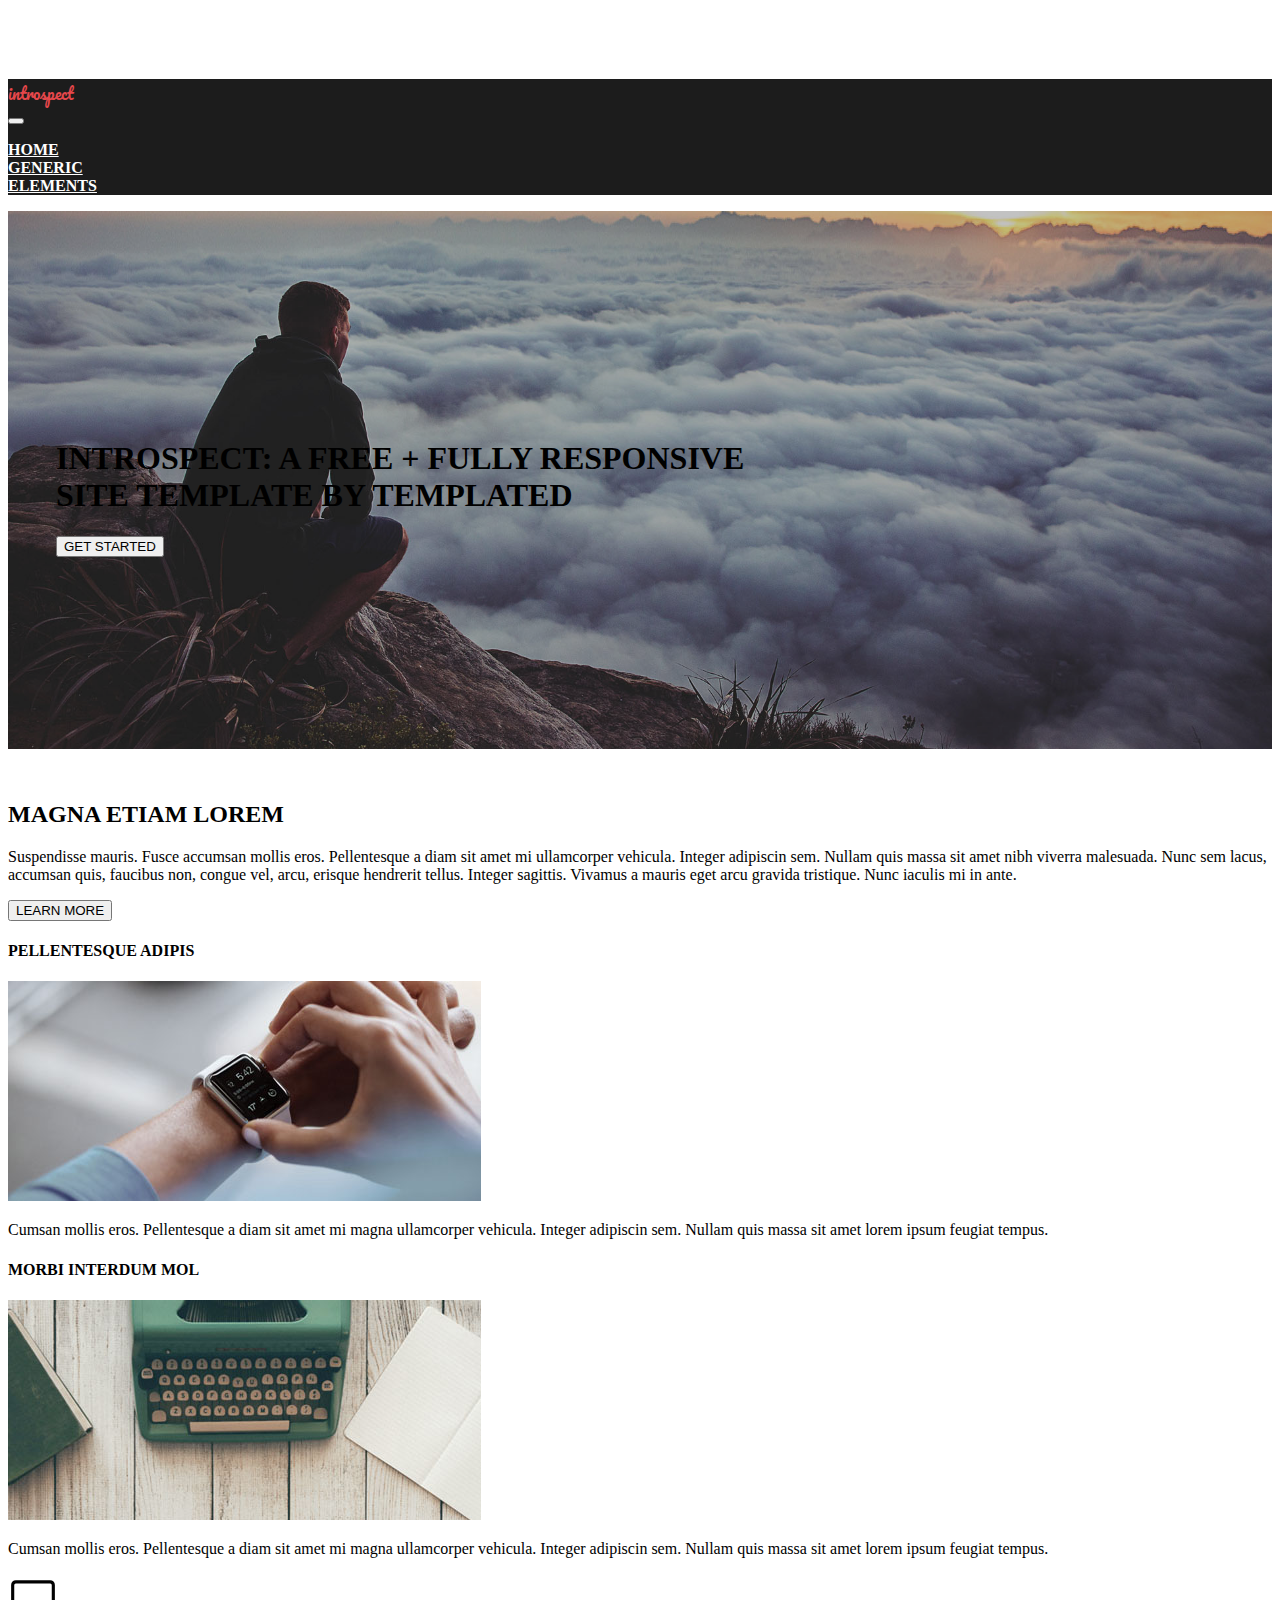
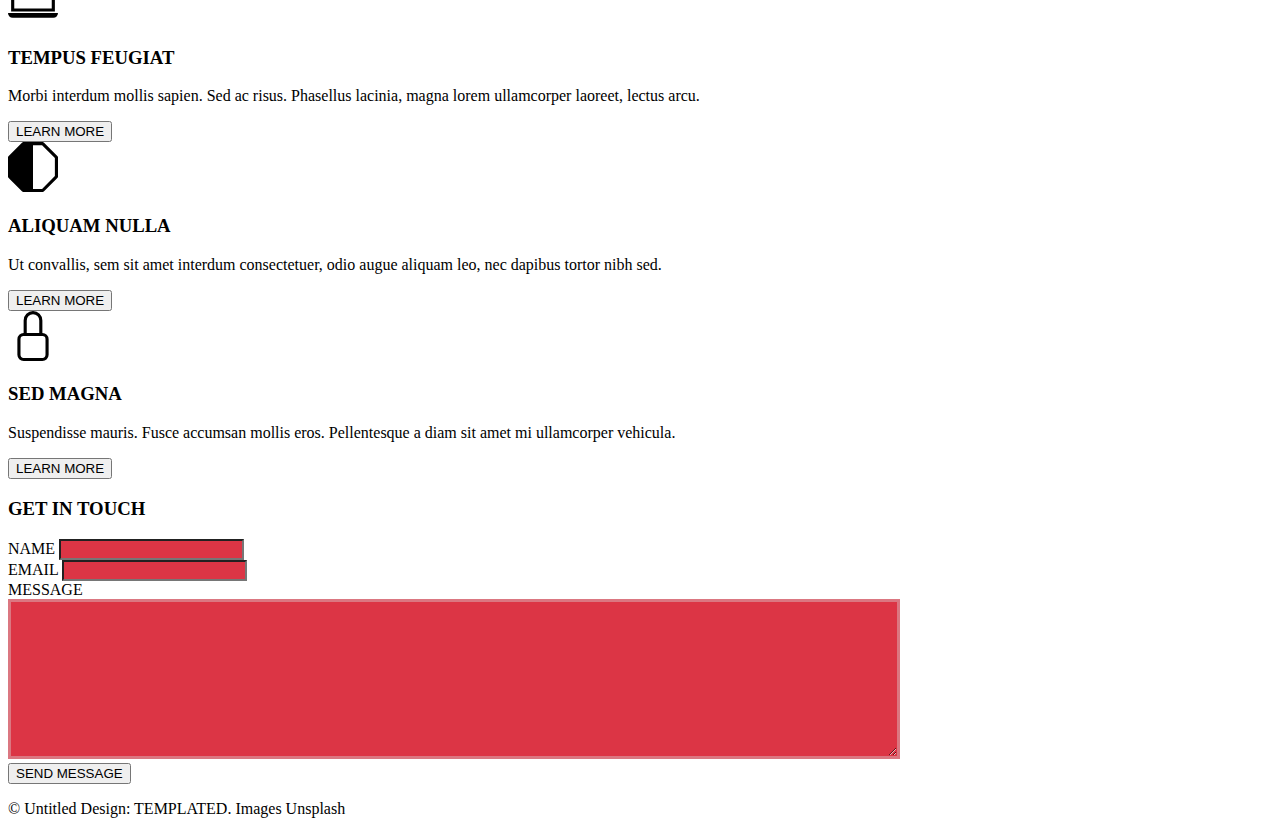
<file: index.html>
<!DOCTYPE html>
<html lang="en">

<head>
    <meta charset="UTF-8">
    <meta name="viewport" content="width=device-width, initial-scale=1.0">
    <link href="https://cdn.jsdelivr.net/npm/bootstrap@5.0.0-beta1/dist/css/bootstrap.min.css" rel="stylesheet"
        integrity="sha384-giJF6kkoqNQ00vy+HMDP7azOuL0xtbfIcaT9wjKHr8RbDVddVHyTfAAsrekwKmP1" crossorigin="anonymous">
    <link rel="preconnect" href="https://fonts.gstatic.com">
    <link href="https://fonts.googleapis.com/css2?family=Pacifico&display=swap" rel="stylesheet">
    <link rel="stylesheet" href="./css/style.css">

    <title>Site 3</title>
</head>

<body class="">
    <header
        class="navbar navbar-expand-md headIndex navbar-dark bg-dark-1 p-3 position-fixed d-flex justify-content-between">

        <div>
            <a href="" class="logo navbar-brand fs-2 ms-5">introspect</a>
        </div>
        <nav class="">
            <button id="buttonMenu" class="navbar-toggler border-0 me-3" type="button" data-bs-toggle="collapse"
                onclick="showLmenu()">
                <span class="navbar-toggler-icon" style="width: 20px;"></span>
            </button>
            <div id="myNav" class="collapse navbar-collapse me-5">
                <ul class="navbar-nav">
                    <li class="nav-item"><a class="nav-link colorMenu  me-5" href="./index.html">HOME</a></li>
                    <li class="nav-item"><a class="nav-link colorMenu" href="./generic.html">GENERIC</a></li>
                    <li class="nav-item"><a class="nav-link colorMenu ms-5" href="./elements.html">ELEMENTS</a></li>
                </ul>
            </div>
        </nav>

    </header>

    <div id="lateralMenu" class="bg-dark-1 visible medidas absolut ms-auto collapse">
        <div class="d-flex justify-content-end">
            <span class="btn-close btn-close-white mt-4 me-4" data-bs-target="#lateralMen" onclick="hideLMenu()"
                data-bs-toggle="collapse" style="width: 2px;"></span>
        </div>
        <div id="myNav2" class="collapse navbar-collapse d-flex justify-content-start">
            <ul class="navbar-nav ms-3">
                <li class="nav-item border-bottom border-secondary large270"><a class="nav-link colorMenu"
                        href="#">HOME</a></li>
                <li class="nav-item border-bottom border-secondary large270"><a class="nav-link colorMenu"
                        href="#">GENERIC</a></li>
                <li class="nav-item"><a class="nav-link colorMenu" href="#">ELEMENTS</a></li>
            </ul>
        </div>

    </div>

    <main class="position-relative">
        <section id="banner" class="text-start">
            <div class="text-start" id="top-text">
                <h1 class="text-light mb-5">
                    <strnong class="fw-bold"> INTROSPECT: </strnong> A FREE + FULLY RESPONSIVE
                    <br> SITE TEMPLATE BY TEMPLATED
                </h1>
                <button class="rounded-0 btn btn-outline-light border border-2 p-2">GET STARTED</button>
            </div>
        </section>

        <section class="mt-n5">
            <div class="container">
                <h2 class="text-danger marginH2 mb-5 fw-light">MAGNA ETIAM LOREM</h2>
                <p class="mt-5 mb-4 fs-5 fw-light">Suspendisse mauris. Fusce accumsan mollis eros. Pellentesque a diam
                    sit amet mi ullamcorper vehicula. Integer adipiscin sem. Nullam quis massa sit amet nibh viverra
                    malesuada. Nunc sem lacus, accumsan quis, faucibus non, congue vel, arcu, erisque hendrerit tellus.
                    Integer sagittis. Vivamus a mauris eget arcu gravida tristique. Nunc iaculis mi in ante.</p>
                <button class="btn btn-outline-danger p-3 border-3 fw-light rounded-0">LEARN MORE</button>
            </div>

        </section>

        <section class="bg-light">

            <div class="mt-5 m-auto row justify-content-around container">
                <div class="col-sm-12 col-md-6 col-lg-5">

                    <div class="">
                        <h4 class="mb-4 mt-5 text-danger fs-3">PELLENTESQUE ADIPIS</h4>
                        <img src="./images/pic01.jpg" class="cardImg img-fluid mb-4 m-auto">
                        <p class=" mb-5 fw-light fs-5">Cumsan mollis eros. Pellentesque a diam sit amet mi magna
                            ullamcorper
                            vehicula. Integer adipiscin sem. Nullam quis massa sit amet lorem ipsum feugiat tempus.
                        </p>
                    </div>

                </div>

                <div class="col-sm-12 col-md-6 col-lg-5">

                    <div class="">
                        <h4 class=" mb-4 mt-5 text-danger fs-3">MORBI INTERDUM MOL</h4>
                        <img src="./images/pic02.jpg" class="cardImg mb-4 m-auto">
                        <p class=" mb-5 fw-light fs-5">Cumsan mollis eros. Pellentesque a diam sit amet mi magna
                            ullamcorper
                            vehicula. Integer adipiscin sem. Nullam quis massa sit amet lorem ipsum feugiat tempus.
                        </p>
                    </div>

                </div>
            </div>
        </section>

        <section>
            <div class="container">
                <div class="p-5 row">

                    <div class="card border-0  col-lg-4 col-sm-12">
                        <div class="card-body">
                            <svg xmlns="http://www.w3.org/2000/svg" width="50" height="50" fill="currentColor"
                                class="bi bi-laptop mb-4" viewBox="0 0 16 16">
                                <path
                                    d="M13.5 3a.5.5 0 0 1 .5.5V11H2V3.5a.5.5 0 0 1 .5-.5h11zm-11-1A1.5 1.5 0 0 0 1 3.5V12h14V3.5A1.5 1.5 0 0 0 13.5 2h-11zM0 12.5h16a1.5 1.5 0 0 1-1.5 1.5h-13A1.5 1.5 0 0 1 0 12.5z" />
                            </svg>
                            <h3 class="card-title text-danger mb-4">TEMPUS FEUGIAT</h3>
                            <p class="card-text text-secondary mb-4">Morbi interdum mollis sapien. Sed ac risus.
                                Phasellus lacinia, magna
                                lorem ullamcorper laoreet, lectus arcu.</p>
                            <button class="mb-4 btn btn-outline-danger p2 rounded-0 border-2 fw-bold">LEARN
                                MORE</button>
                        </div>
                    </div>

                    <div class="card border-0 col-lg-4 col-sm-12">
                        <div class="card-body">
                            <svg xmlns="http://www.w3.org/2000/svg" width="50" height="50" fill="currentColor"
                                class="bi bi-octagon-half mb-4" viewBox="0 0 16 16">
                                <path
                                    d="M4.54.146A.5.5 0 0 1 4.893 0h6.214a.5.5 0 0 1 .353.146l4.394 4.394a.5.5 0 0 1 .146.353v6.214a.5.5 0 0 1-.146.353l-4.394 4.394a.5.5 0 0 1-.353.146H4.893a.5.5 0 0 1-.353-.146L.146 11.46A.5.5 0 0 1 0 11.107V4.893a.5.5 0 0 1 .146-.353L4.54.146zM8 15h2.9l4.1-4.1V5.1L10.9 1H8v14z" />
                            </svg>
                            <h3 class="card-title text-danger mb-4">ALIQUAM NULLA</h3>
                            <p class="card-text text-secondary mb-4">Ut convallis, sem sit amet interdum consectetuer,
                                odio augue aliquam
                                leo, nec dapibus tortor nibh sed.</p>
                            <button class="mb-4 btn btn-outline-danger p2 rounded-0 border-2 fw-bold">LEARN
                                MORE</button>
                        </div>
                    </div>

                    <div class="card border-0  col-lg-4 col-sm-12">
                        <div class="card-body">
                            <svg xmlns="http://www.w3.org/2000/svg" width="50" height="50" fill="currentColor"
                                class="bi bi-lock mb-4" viewBox="0 0 16 16">
                                <path
                                    d="M8 1a2 2 0 0 1 2 2v4H6V3a2 2 0 0 1 2-2zm3 6V3a3 3 0 0 0-6 0v4a2 2 0 0 0-2 2v5a2 2 0 0 0 2 2h6a2 2 0 0 0 2-2V9a2 2 0 0 0-2-2zM5 8h6a1 1 0 0 1 1 1v5a1 1 0 0 1-1 1H5a1 1 0 0 1-1-1V9a1 1 0 0 1 1-1z" />
                            </svg>
                            <h3 class="card-title text-danger mb-4">SED MAGNA</h3>
                            <p class="card-text text-secondary mb-4">Suspendisse mauris. Fusce accumsan mollis eros.
                                Pellentesque a diam sit
                                amet mi ullamcorper vehicula.</p>
                            <button class="mb-4 btn btn-outline-danger p2 rounded-0 border-2 fw-bold">LEARN
                                MORE</button>
                        </div>
                    </div>

                </div>
            </div>
        </section>

    </main>

    <footer class="bg-danger p-5">
        <div class="container-mw900 m-auto">
            <h3 class="text-light fs-2 mb-4">GET IN TOUCH</h3>

            <form action="" class="row g-3 justify-content-around">
                <div class="d-inline col-6">
                    <label for="" class="text-light">NAME</label>
                    <input type="text" name="name" id="name" class=" form-control bg-footer-elements rounded-0">
                </div>
                <div class="d-inline col-6">
                    <label for="" class="text-light">EMAIL</label>
                    <input type="email" name="email" id="email" class=" form-control bg-footer-elements rounded-0">
                </div>
                <label for="" class="text-light">MESSAGE</label><br>
                <textarea name="" id="" cols="30" rows="10" style="width: 98%;"
                    class="mb-3 me-2 ms-2 form-control bg-footer-elements rounded-0"></textarea>
            </form>
            <button class="mb-4 mt-2 btn btn-outline-light p-2 rounded-0 border-2">SEND
                MESSAGE</button>
            <div class="m-auto">
                <p class="text-start text-light">© Untitled Design: TEMPLATED. Images Unsplash</p>
            </div>
        </div>
    </footer>


    <script src="./javascript/script.js"></script>
    <script src="https://cdn.jsdelivr.net/npm/@popperjs/core@2.5.4/dist/umd/popper.min.js"
        integrity="sha384-q2kxQ16AaE6UbzuKqyBE9/u/KzioAlnx2maXQHiDX9d4/zp8Ok3f+M7DPm+Ib6IU"
        crossorigin="anonymous"></script>
    <script src="https://cdn.jsdelivr.net/npm/bootstrap@5.0.0-beta1/dist/js/bootstrap.min.js"
        integrity="sha384-pQQkAEnwaBkjpqZ8RU1fF1AKtTcHJwFl3pblpTlHXybJjHpMYo79HY3hIi4NKxyj"
        crossorigin="anonymous"></script>
</body>

</html>
</file>
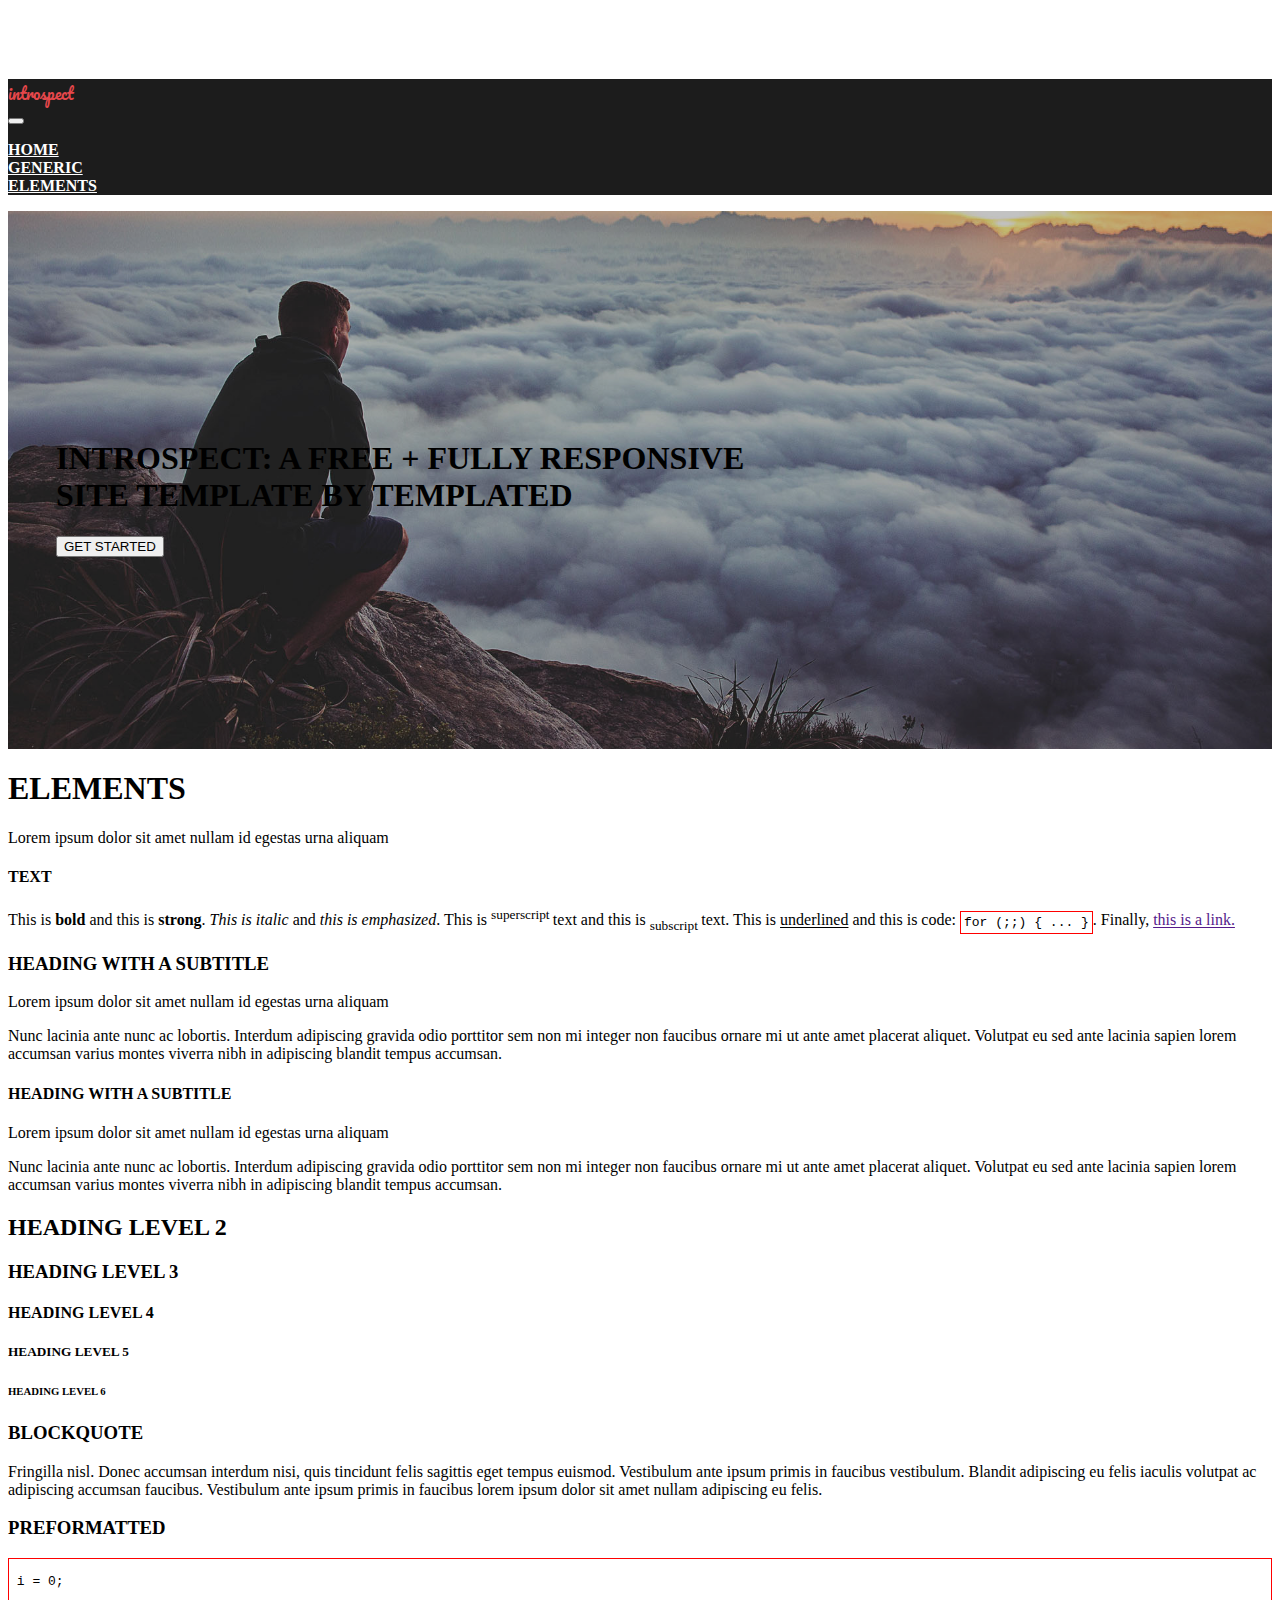
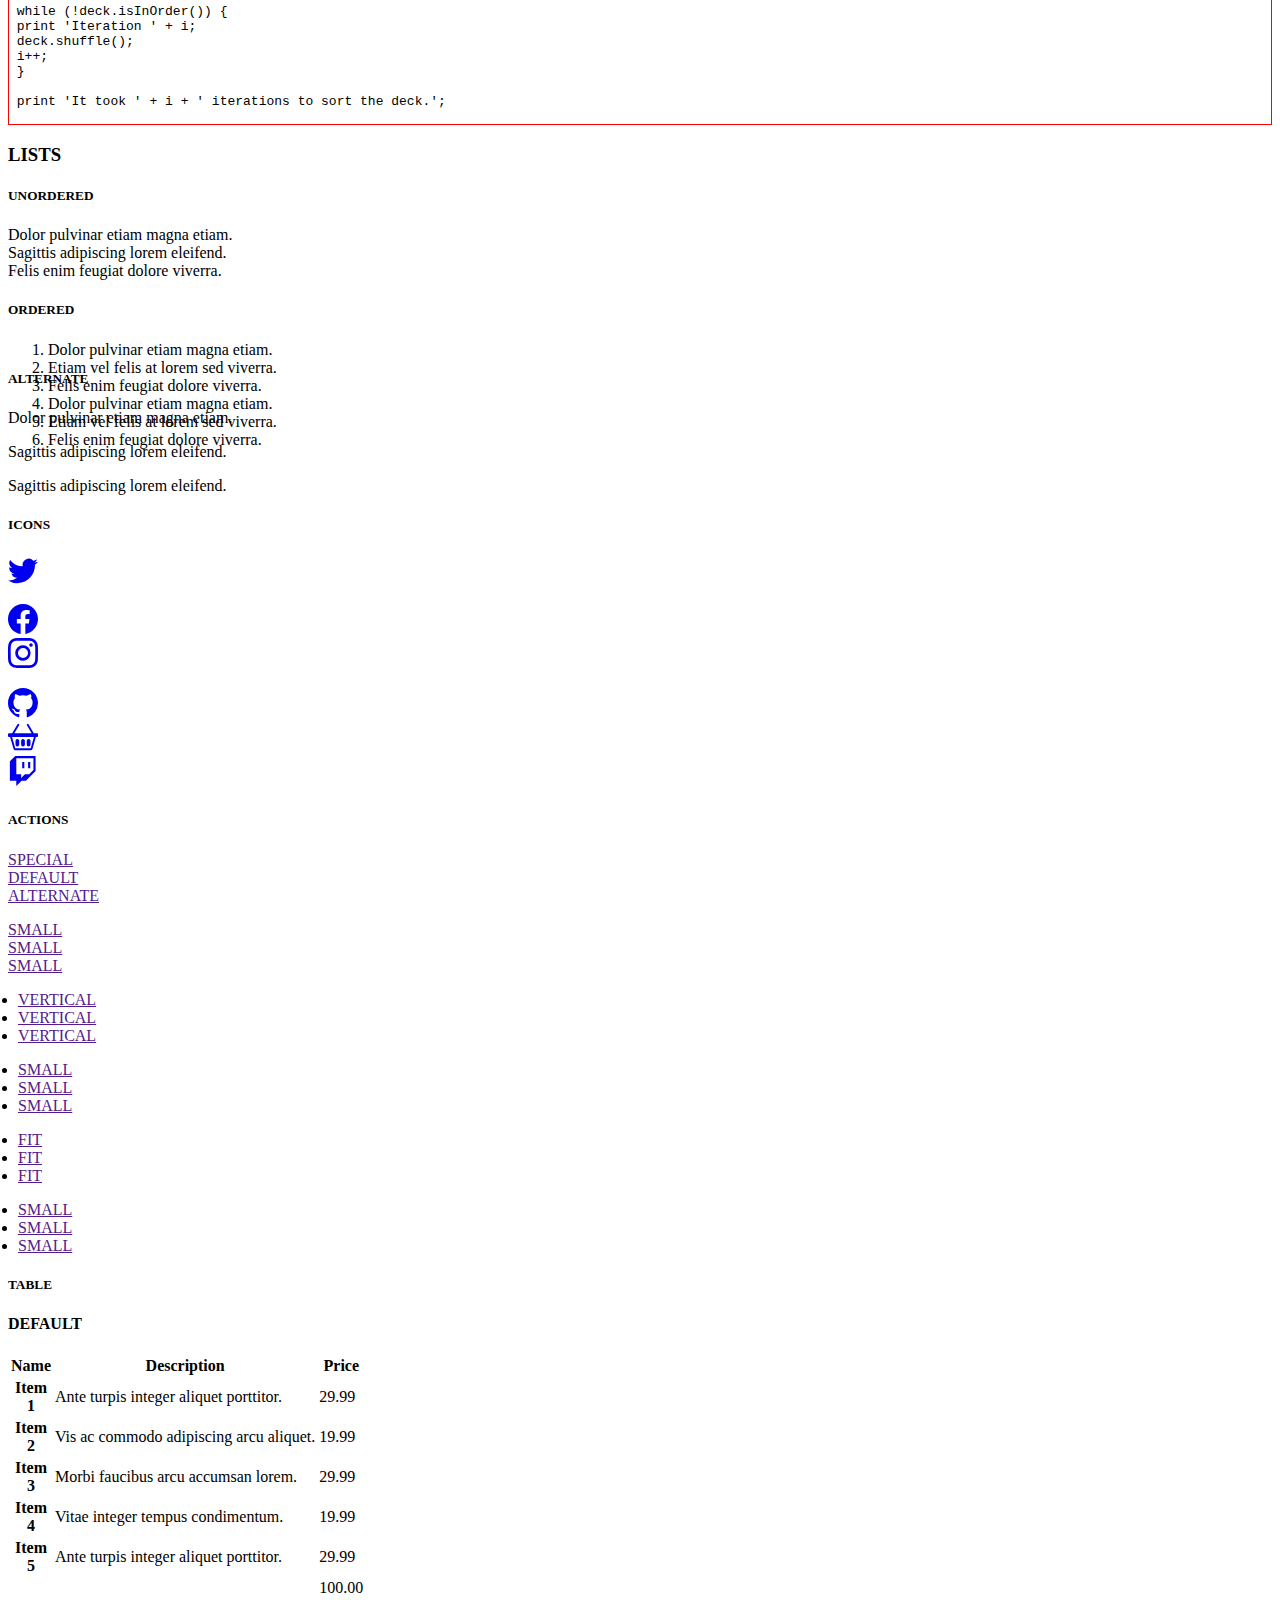
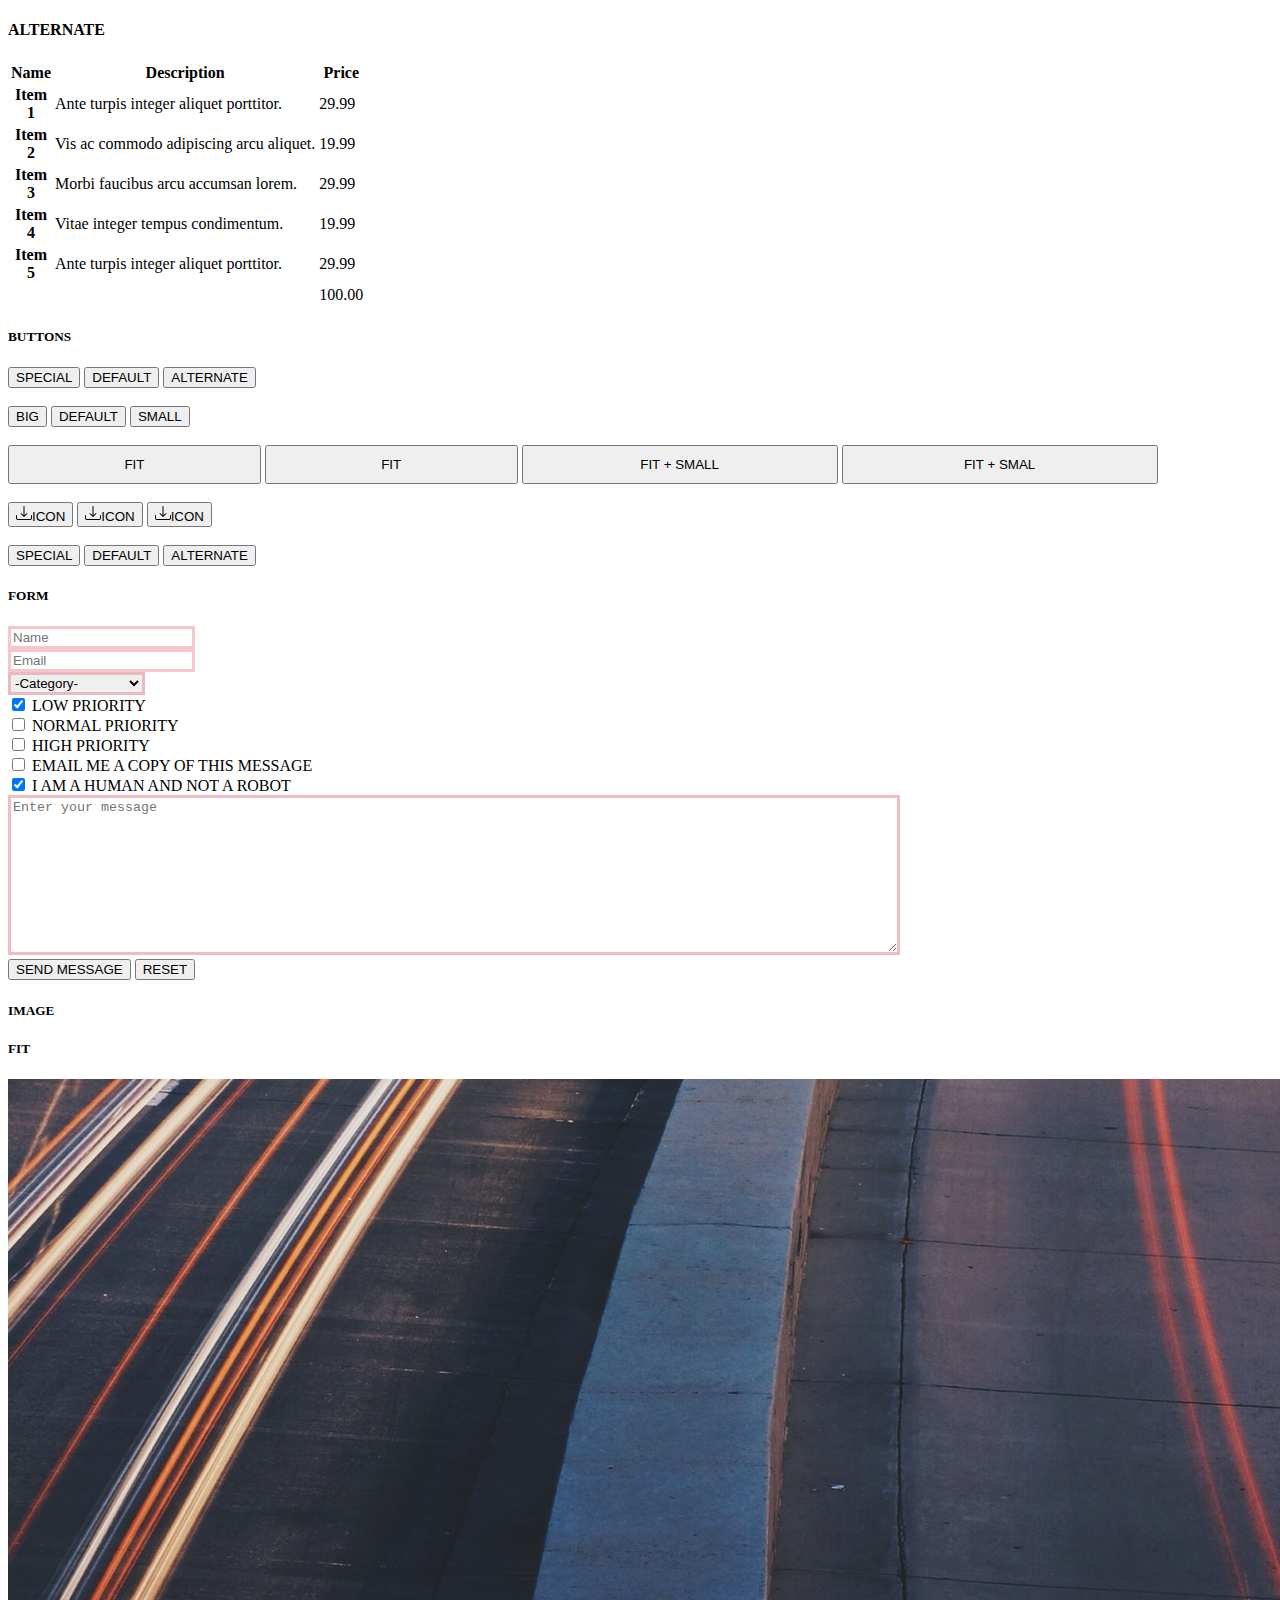
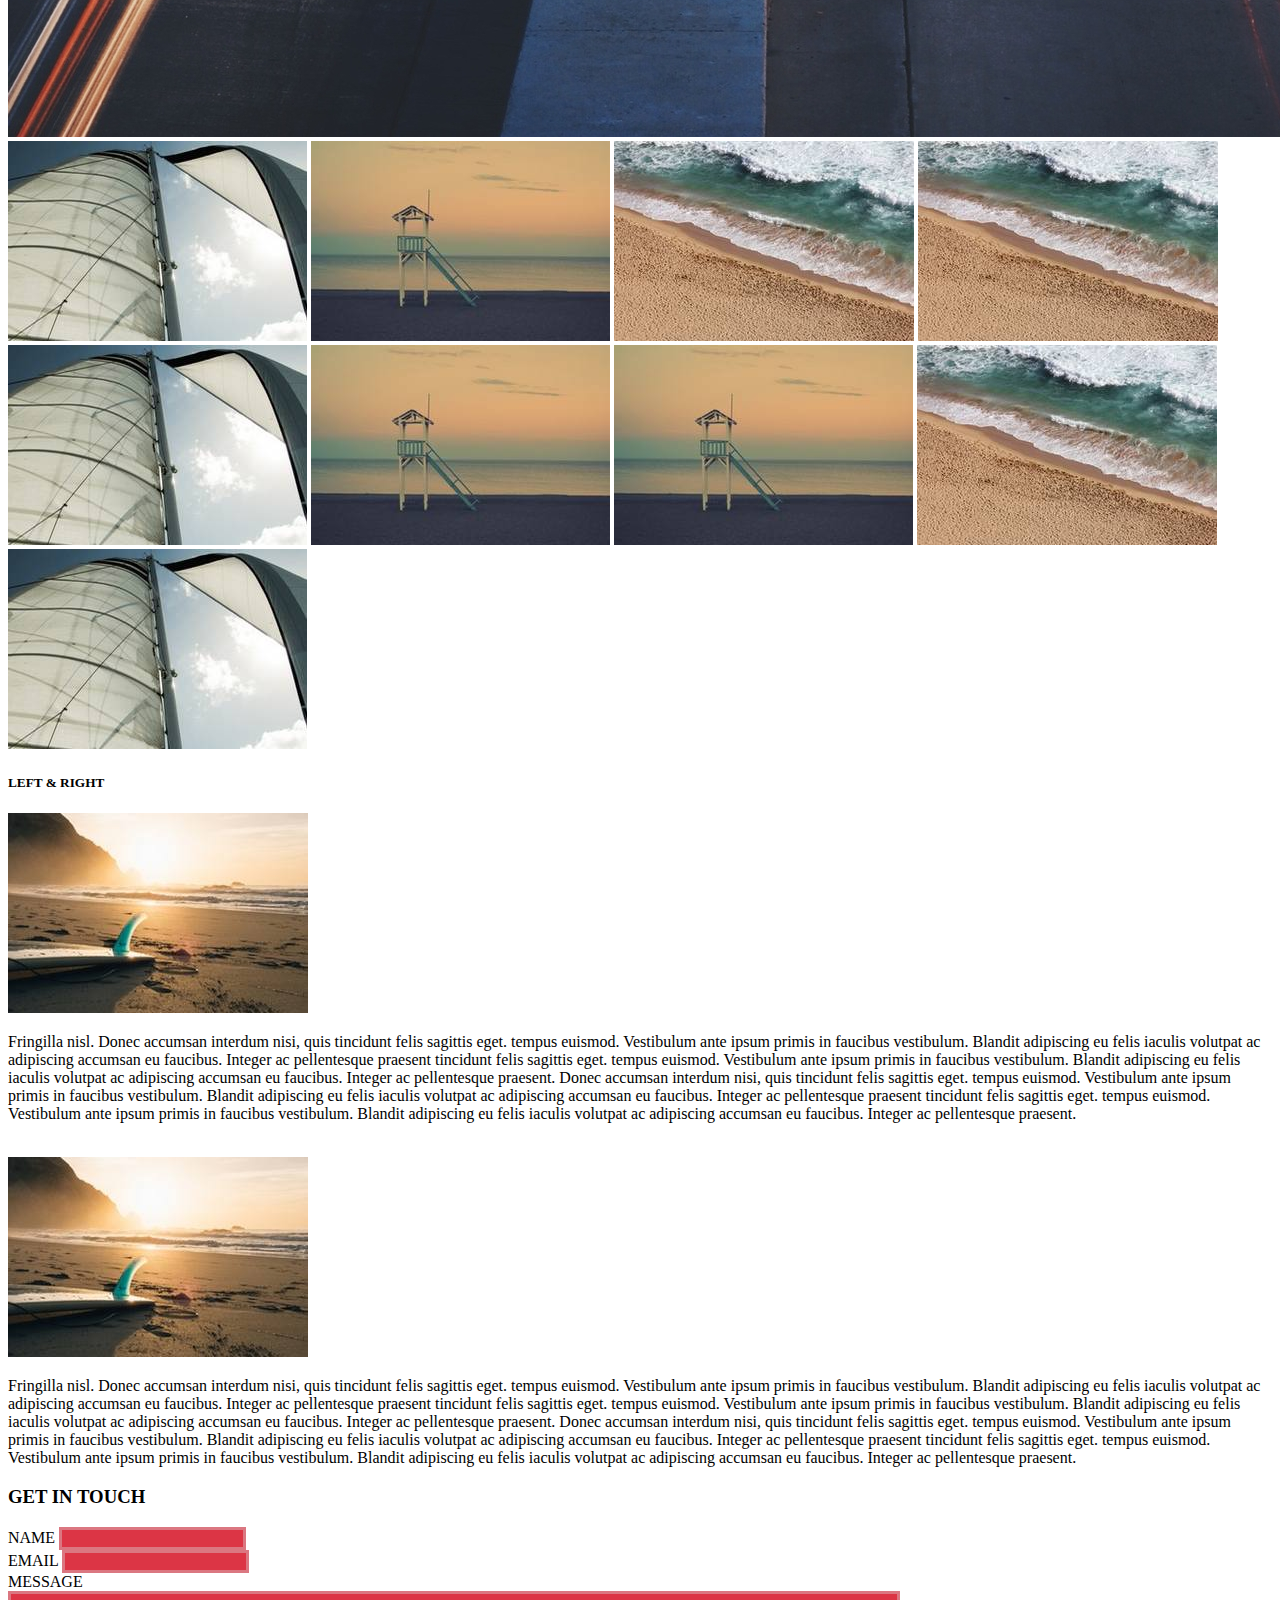
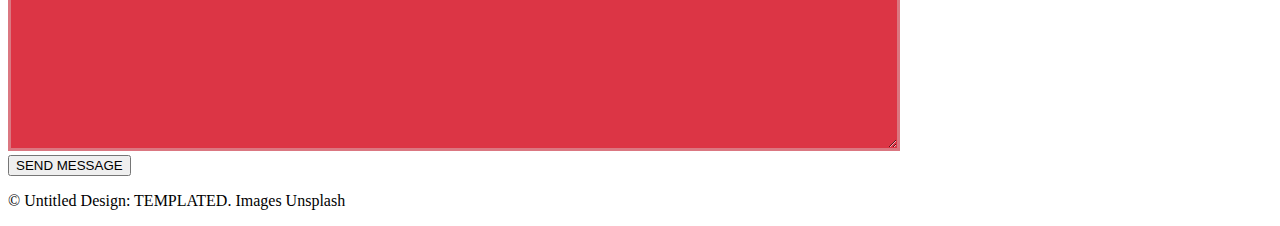
<file: elements.html>
<!DOCTYPE html>
<html lang="en">

<head>
    <meta charset="UTF-8">
    <meta name="viewport" content="width=device-width, initial-scale=1.0">
    <link href="https://cdn.jsdelivr.net/npm/bootstrap@5.0.0-beta1/dist/css/bootstrap.min.css" rel="stylesheet"
        integrity="sha384-giJF6kkoqNQ00vy+HMDP7azOuL0xtbfIcaT9wjKHr8RbDVddVHyTfAAsrekwKmP1" crossorigin="anonymous">
    <link rel="preconnect" href="https://fonts.gstatic.com">
    <link href="https://fonts.googleapis.com/css2?family=Pacifico&display=swap" rel="stylesheet">
    <link rel="stylesheet" href="./css/style.css">

    <title>Generic</title>
</head>

<body class="">
    <header
        class="navbar navbar-expand-md headIndex navbar-dark bg-dark-1 p-3 position-fixed d-flex justify-content-between">

        <div>
            <a href="" class="logo navbar-brand fs-2 ms-5">introspect</a>
        </div>
        <nav class="">
            <button id="buttonMenu" class="navbar-toggler border-0 me-3" type="button" data-bs-toggle="collapse"
                onclick="showLmenu()">
                <span class="navbar-toggler-icon" style="width: 20px;"></span>
            </button>
            <div id="myNav" class="collapse navbar-collapse me-5">
                <ul class="navbar-nav">
                    <li class="nav-item"><a class="nav-link colorMenu  me-5" href="./index.html">HOME</a></li>
                    <li class="nav-item"><a class="nav-link colorMenu" href="./generic.html">GENERIC</a></li>
                    <li class="nav-item"><a class="nav-link colorMenu ms-5" href="./elements.html">ELEMENTS</a></li>
                </ul>
            </div>
        </nav>

    </header>

    <div id="lateralMenu" class="bg-dark-1 visible medidas absolut ms-auto collapse">
        <div class="d-flex justify-content-end">
            <span class="btn-close btn-close-white mt-4 me-4" data-bs-target="#lateralMen" onclick="hideLMenu()"
                data-bs-toggle="collapse" style="width: 2px;"></span>
        </div>
        <div id="myNav2" class="collapse navbar-collapse d-flex justify-content-start">
            <ul class="navbar-nav ms-3">
                <li class="nav-item border-bottom border-secondary large270"><a class="nav-link colorMenu"
                        href="#">HOME</a></li>
                <li class="nav-item border-bottom border-secondary large270"><a class="nav-link colorMenu"
                        href="#">GENERIC</a></li>
                <li class="nav-item"><a class="nav-link colorMenu" href="#">ELEMENTS</a></li>
            </ul>
        </div>

    </div>

    <main class="">
        <section id="banner" class="text-start">
            <div class="text-start" id="top-text">
                <h1 class="text-light mb-5">
                    <strnong class="fw-bold"> INTROSPECT: </strnong> A FREE + FULLY RESPONSIVE
                    <br> SITE TEMPLATE BY TEMPLATED
                </h1>
                <button class="rounded-0 btn btn-outline-light border border-2 p-2">GET STARTED</button>
            </div>
        </section>
        <section class="border-bottom border-danger mb-5 container">
            <div class="container  mb-5">
                <h1 class="text-danger mt-5">ELEMENTS</h1>
                <span class="text-secondary">Lorem ipsum dolor sit amet nullam id egestas urna aliquam</span>
                <h4 class="text-danger mb-3 mt-4">TEXT</h4>
                <p>This is <b class="text-danger">bold</b> and this is <strong class="text-danger"> strong</strong>. <i>
                        This is italic</i> and <em> this is emphasized</em>.
                    This is <sup> superscript </sup> text and
                    this is <sub> subscript </sub>text. This is <u> underlined</u> and this is code: <code
                        class="code1 text-dark" class="text-dark"> for (;;) { ... }</code>. Finally, <a href=""
                        class="text-danger text-decoration-none"> this is a
                        link.</a></p>
            </div>
        </section>

        <section class="border-bottom border-danger mb-5 container">
            <div class="container  mb-5">
                <h3 class="text-danger mt-5">HEADING WITH A SUBTITLE</h3>
                <span class="text-secondary">Lorem ipsum dolor sit amet nullam id egestas urna aliquam</span>

                <p class="mt-4 fw-light">Nunc lacinia ante nunc ac lobortis. Interdum adipiscing gravida odio porttitor
                    sem non mi integer non
                    faucibus ornare mi ut ante amet placerat aliquet. Volutpat eu sed ante lacinia sapien lorem accumsan
                    varius montes viverra nibh in adipiscing blandit tempus accumsan.</p>

                <h4 class="text-danger mt-5">HEADING WITH A SUBTITLE</h4>
                <span class="text-secondary">Lorem ipsum dolor sit amet nullam id egestas urna aliquam</span>

                <p class="mt-4 fw-light">Nunc lacinia ante nunc ac lobortis. Interdum adipiscing gravida odio porttitor
                    sem non mi integer non
                    faucibus ornare mi ut ante amet placerat aliquet. Volutpat eu sed ante lacinia sapien lorem accumsan
                    varius montes viverra nibh in adipiscing blandit tempus accumsan.</p>

            </div>
        </section>

        <section class="border-bottom border-danger mb-5 container">
            <div class="container  mb-5">
                <h2 class="text-danger mb-3">HEADING LEVEL 2</h2>
                <h3 class="text-danger mb-3">HEADING LEVEL 3</h3>
                <h4 class="text-danger mb-3">HEADING LEVEL 4</h4>
                <h5 class="text-danger mb-3">HEADING LEVEL 5</h5>
                <h6 class="text-danger mb-3">HEADING LEVEL 6</h6>
            </div>
        </section>

        <section class=" mb-5 container">
            <h3 class="text-danger mb-4">BLOCKQUOTE</h3>
            <div class="container mb-5 border-danger border-start border-5">

                <p class="fst-italic fw-light ms-3 lh-lg">Fringilla nisl. Donec accumsan interdum nisi, quis tincidunt
                    felis sagittis eget
                    tempus euismod. Vestibulum ante ipsum primis in faucibus vestibulum. Blandit adipiscing eu felis
                    iaculis volutpat ac adipiscing accumsan faucibus. Vestibulum ante ipsum primis in faucibus lorem
                    ipsum dolor sit amet nullam adipiscing eu felis.</p>
            </div>

            <h3 class="text-danger mb-4">PREFORMATTED</h3>
            <pre>
                <code>
 i = 0;

 while (!deck.isInOrder()) {
 print 'Iteration ' + i;
 deck.shuffle();
 i++;
 }
                
 print 'It took ' + i + ' iterations to sort the deck.';</code>
            </pre>
        </section>

        <section class=" mb-5 container">
            <h3 class="text-danger  mb-4">LISTS</h3>

            <div class="row row-cols-2 gap-1 container justify-content-around">

                <div class="mb-3 col-6">
                    <h5 class="text-danger">UNORDERED</h5>
                    <ul class="d-inline">
                        <li>Dolor pulvinar etiam magna etiam.</li>
                        <li>Sagittis adipiscing lorem eleifend.</li>
                        <li>Felis enim feugiat dolore viverra.</li>
                    </ul>
                </div>

                <div class="mb-3 col-5">
                    <h5 class="text-danger">ORDERED</h5>
                    <ol class="d-inline">
                        <li>Dolor pulvinar etiam magna etiam.</li>
                        <li>Etiam vel felis at lorem sed viverra.</li>
                        <li>Felis enim feugiat dolore viverra.</li>
                        <li>Dolor pulvinar etiam magna etiam.</li>
                        <li>Etiam vel felis at lorem sed viverra.</li>
                        <li>Felis enim feugiat dolore viverra.</li>
                    </ol>
                </div>

                <div class="margin-negative col-6">
                    <h5 class="text-danger">ALTERNATE</h5>
                    <div class="border-bottom border-danger ">
                        <p class="fw-light">Dolor pulvinar etiam magna etiam.</p>
                    </div>
                    <div class="border-bottom border-danger mt-2">
                        <p class=" fw-light">Sagittis adipiscing lorem eleifend.</p>
                    </div>
                    <div class="mt-2">
                        <p class="fw-light">Sagittis adipiscing lorem eleifend.</p>
                    </div>
                </div>

                <div class="col-5">
                    <h5 class="text-danger mb-3">ICONS</h5>
                    <ul class="d-md-inline">
                        <li class="list-unstyled li-list-icons d-inline me-2"><a href="#"><svg
                                    xmlns="http://www.w3.org/2000/svg" width="30" height="30" fill="currentColor"
                                    class="bi bi-twitter" viewBox="0 0 16 16">
                                    <path
                                        d="M5.026 15c6.038 0 9.341-5.003 9.341-9.334 0-.14 0-.282-.006-.422A6.685 6.685 0 0 0 16 3.542a6.658 6.658 0 0 1-1.889.518 3.301 3.301 0 0 0 1.447-1.817 6.533 6.533 0 0 1-2.087.793A3.286 3.286 0 0 0 7.875 6.03a9.325 9.325 0 0 1-6.767-3.429 3.289 3.289 0 0 0 1.018 4.382A3.323 3.323 0 0 1 .64 6.575v.045a3.288 3.288 0 0 0 2.632 3.218 3.203 3.203 0 0 1-.865.115 3.23 3.23 0 0 1-.614-.057 3.283 3.283 0 0 0 3.067 2.277A6.588 6.588 0 0 1 .78 13.58a6.32 6.32 0 0 1-.78-.045A9.344 9.344 0 0 0 5.026 15z" />
                                </svg></a></li>
                        <li class="list-unstyled d-inline ms-2 me-2"><a href="#"><svg xmlns="http://www.w3.org/2000/svg"
                                    width="30" height="30" fill="currentColor" class="bi bi-facebook"
                                    viewBox="0 0 16 16">
                                    <path
                                        d="M16 8.049c0-4.446-3.582-8.05-8-8.05C3.58 0-.002 3.603-.002 8.05c0 4.017 2.926 7.347 6.75 7.951v-5.625h-2.03V8.05H6.75V6.275c0-2.017 1.195-3.131 3.022-3.131.876 0 1.791.157 1.791.157v1.98h-1.009c-.993 0-1.303.621-1.303 1.258v1.51h2.218l-.354 2.326H9.25V16c3.824-.604 6.75-3.934 6.75-7.951z" />
                                </svg></a></li>
                        <li class="list-unstyled d-inline ms-2 me-2"><a href="#"><svg xmlns="http://www.w3.org/2000/svg"
                                    width="30" height="30" fill="currentColor" class="bi bi-instagram"
                                    viewBox="0 0 16 16">
                                    <path
                                        d="M8 0C5.829 0 5.556.01 4.703.048 3.85.088 3.269.222 2.76.42a3.917 3.917 0 0 0-1.417.923A3.927 3.927 0 0 0 .42 2.76C.222 3.268.087 3.85.048 4.7.01 5.555 0 5.827 0 8.001c0 2.172.01 2.444.048 3.297.04.852.174 1.433.372 1.942.205.526.478.972.923 1.417.444.445.89.719 1.416.923.51.198 1.09.333 1.942.372C5.555 15.99 5.827 16 8 16s2.444-.01 3.298-.048c.851-.04 1.434-.174 1.943-.372a3.916 3.916 0 0 0 1.416-.923c.445-.445.718-.891.923-1.417.197-.509.332-1.09.372-1.942C15.99 10.445 16 10.173 16 8s-.01-2.445-.048-3.299c-.04-.851-.175-1.433-.372-1.941a3.926 3.926 0 0 0-.923-1.417A3.911 3.911 0 0 0 13.24.42c-.51-.198-1.092-.333-1.943-.372C10.443.01 10.172 0 7.998 0h.003zm-.717 1.442h.718c2.136 0 2.389.007 3.232.046.78.035 1.204.166 1.486.275.373.145.64.319.92.599.28.28.453.546.598.92.11.281.24.705.275 1.485.039.843.047 1.096.047 3.231s-.008 2.389-.047 3.232c-.035.78-.166 1.203-.275 1.485a2.47 2.47 0 0 1-.599.919c-.28.28-.546.453-.92.598-.28.11-.704.24-1.485.276-.843.038-1.096.047-3.232.047s-2.39-.009-3.233-.047c-.78-.036-1.203-.166-1.485-.276a2.478 2.478 0 0 1-.92-.598 2.48 2.48 0 0 1-.6-.92c-.109-.281-.24-.705-.275-1.485-.038-.843-.046-1.096-.046-3.233 0-2.136.008-2.388.046-3.231.036-.78.166-1.204.276-1.486.145-.373.319-.64.599-.92.28-.28.546-.453.92-.598.282-.11.705-.24 1.485-.276.738-.034 1.024-.044 2.515-.045v.002zm4.988 1.328a.96.96 0 1 0 0 1.92.96.96 0 0 0 0-1.92zm-4.27 1.122a4.109 4.109 0 1 0 0 8.217 4.109 4.109 0 0 0 0-8.217zm0 1.441a2.667 2.667 0 1 1 0 5.334 2.667 2.667 0 0 1 0-5.334z" />
                                </svg></a></li>
                    </ul>
                    <ul class="d-md-inline">
                        <li class="list-unstyled d-inline ms-2 me-2"><a href="#"><svg xmlns="http://www.w3.org/2000/svg"
                                    width="30" height="30" fill="currentColor" class="bi bi-github" viewBox="0 0 16 16">
                                    <path
                                        d="M8 0C3.58 0 0 3.58 0 8c0 3.54 2.29 6.53 5.47 7.59.4.07.55-.17.55-.38 0-.19-.01-.82-.01-1.49-2.01.37-2.53-.49-2.69-.94-.09-.23-.48-.94-.82-1.13-.28-.15-.68-.52-.01-.53.63-.01 1.08.58 1.23.82.72 1.21 1.87.87 2.33.66.07-.52.28-.87.51-1.07-1.78-.2-3.64-.89-3.64-3.95 0-.87.31-1.59.82-2.15-.08-.2-.36-1.02.08-2.12 0 0 .67-.21 2.2.82.64-.18 1.32-.27 2-.27.68 0 1.36.09 2 .27 1.53-1.04 2.2-.82 2.2-.82.44 1.1.16 1.92.08 2.12.51.56.82 1.27.82 2.15 0 3.07-1.87 3.75-3.65 3.95.29.25.54.73.54 1.48 0 1.07-.01 1.93-.01 2.2 0 .21.15.46.55.38A8.012 8.012 0 0 0 16 8c0-4.42-3.58-8-8-8z" />
                                </svg></a></li>
                        <li class="list-unstyled d-inline ms-2 me-2"><a href="#"><svg xmlns="http://www.w3.org/2000/svg"
                                    width="30" height="30" fill="currentColor" class="bi bi-basket2"
                                    viewBox="0 0 16 16">
                                    <path
                                        d="M4 10a1 1 0 0 1 2 0v2a1 1 0 0 1-2 0v-2zm3 0a1 1 0 0 1 2 0v2a1 1 0 0 1-2 0v-2zm3 0a1 1 0 1 1 2 0v2a1 1 0 0 1-2 0v-2z" />
                                    <path
                                        d="M5.757 1.071a.5.5 0 0 1 .172.686L3.383 6h9.234L10.07 1.757a.5.5 0 1 1 .858-.514L13.783 6H15.5a.5.5 0 0 1 .5.5v1a.5.5 0 0 1-.5.5h-.623l-1.844 6.456a.75.75 0 0 1-.722.544H3.69a.75.75 0 0 1-.722-.544L1.123 8H.5a.5.5 0 0 1-.5-.5v-1A.5.5 0 0 1 .5 6h1.717L5.07 1.243a.5.5 0 0 1 .686-.172zM2.163 8l1.714 6h8.246l1.714-6H2.163z" />
                                </svg></a></li>
                        <li class="list-unstyled d-inline ms-2 me-2"><a href="#"><svg xmlns="http://www.w3.org/2000/svg"
                                    width="30" height="30" fill="currentColor" class="bi bi-twitch" viewBox="0 0 16 16">
                                    <path
                                        d="M3.857 0L1 2.857v10.286h3.429V16l2.857-2.857H9.57L14.714 8V0H3.857zm9.714 7.429l-2.285 2.285H9l-2 2v-2H4.429V1.143h9.142v6.286z" />
                                    <path d="M11.857 3.143h-1.143V6.57h1.143V3.143zm-3.143 0H7.571V6.57h1.143V3.143z" />
                                </svg></a></li>
                    </ul>
                </div>
            </div>
        </section>

        <section class="container">
            <h5 class="text-danger mb-4">ACTIONS</h5>
            <div class="row row-cols-2 row-col-md-3">
                <div class="mb-4 col-12">
                    <ul>
                        <li class="d-inline"><a href=""
                                class="me-2 btn btn-danger rounded-0 ps-4 pe-4 pt-2 pb-2  ">SPECIAL</a></li>
                        <li class="d-inline"><a href=""
                                class="me-2 btn btn-secondary rounded-0 ps-4 pe-4 pt-2 pb-2  ">DEFAULT</a></li>
                        <li class="d-inline"><a href=""
                                class="btn btn-outline-danger rounded-0 ps-4 pe-4 pt-2 pb-2 border-2 ">ALTERNATE</a>
                        </li>
                    </ul>
                </div>

                <div class="mb-4 col-12">
                    <ul>
                        <li class="d-inline"><a href=""
                                class="me-2 btn btn-danger rounded-0 ps-4 pe-4 pt-2 pb-2  ">SMALL</a></li>
                        <li class="d-inline"><a href=""
                                class="me-2 btn btn-secondary rounded-0 ps-4 pe-4 pt-2 pb-2  ">SMALL</a></li>
                        <li class="d-inline"><a href=""
                                class="btn btn-outline-danger rounded-0 ps-4 pe-4 pt-2 pb-2 border-2 ">SMALL</a></li>
                    </ul>
                </div>

                <div class="col-12 col-md-4 mLeft10px">
                    <div class="row row-cols-2">
                        <ul class="list-unstyled col-5">
                            <li class="mb-3"><a href=""
                                    class="me-2 btn btn-danger rounded-0 ps-4 pe-4 pt-2 pb-2  ">VERTICAL</a></li>
                            <li class="mb-3"><a href=""
                                    class="me-2 btn btn-secondary rounded-0 ps-4 pe-4 pt-2 pb-2  ">VERTICAL</a></li>
                            <li class="mb-3"><a href=""
                                    class="btn btn-outline-danger rounded-0 ps-4 pe-4 pt-2 pb-2 border-2 ">VERTICAL</a>
                            </li>
                        </ul>
                        <ul class="list-unstyled col-5">
                            <li class="mb-3"><a href=""
                                    class="me-2 btn btn-danger rounded-0 ps-4 pe-4 pt-2 pb-2  ">SMALL</a></li>
                            <li class="mb-3"><a href=""
                                    class="me-2 btn btn-secondary rounded-0 ps-4 pe-4 pt-2 pb-2  ">SMALL</a></li>
                            <li class="mb-3"><a href=""
                                    class="btn btn-outline-danger rounded-0 ps-4 pe-4 pt-2 pb-2 border-2 ">SMALL</a>
                            </li>
                        </ul>
                    </div>
                </div>

                <div class="col-12 col-md-7 mLeft10px">
                    <div class="row row-cols-2 justify-content-start">
                        <ul class="list-unstyled col-5">
                            <li class="mb-3"><a href="" class="me-2 btn btn-danger rounded-0 btn-padding-l ">FIT</a>
                            </li>
                            <li class="mb-3"><a href="" class="me-2 btn btn-secondary rounded-0 btn-padding-l  ">FIT</a>
                            </li>
                            <li class="mb-3"><a href=""
                                    class="btn btn-outline-danger rounded-0 btn-padding-l border-2 ">FIT</a>
                            </li>
                        </ul>
                        <ul class="list-unstyled col-5">
                            <li class="mb-3"><a href="" class="me-2 btn btn-danger rounded-0 btn-padding-r ">SMALL</a>
                            </li>
                            <li class="mb-3"><a href=""
                                    class="me-2 btn btn-secondary rounded-0 btn-padding-r  ">SMALL</a></li>
                            <li class="mb-3"><a href=""
                                    class="btn btn-outline-danger rounded-0 btn-padding-r border-2 ">SMALL</a>
                            </li>
                        </ul>
                    </div>
                </div>

            </div>
        </section>

        <section class=" mb-5 container">
            <h5 class="text-danger mb-4">TABLE</h5>
            <h4 class="text-danger mb-4">DEFAULT</h4>
            <table class="table border-danger">

                <thead>
                    <tr class="border-top-0 border-danger border-end-0 border-start-0 border-3">
                        <th scope="col" class="text-danger">Name</th>
                        <th scope="col" class="text-danger">Description</th>
                        <th scope="col" class="text-danger">Price</th>
                    </tr>
                </thead>

                <tbody>
                    <tr>
                        <th scope="row" class="fw-light">Item <br>1</th>
                        <td class="fw-light">Ante turpis integer aliquet porttitor.</td>
                        <td class="fw-light">29.99</td>
                    </tr>
                    <tr>
                        <th scope="row" class="fw-light">Item <br>2</th>
                        <td class="fw-light">Vis ac commodo adipiscing arcu aliquet.</td>
                        <td class="fw-light">19.99</td>
                    </tr>
                    <tr>
                        <th scope="row" class="fw-light">Item <br>3</th>
                        <td class="fw-light">Morbi faucibus arcu accumsan lorem.</td>
                        <td class="fw-light">29.99</td>
                    </tr>
                    <tr>
                        <th scope="row" class="fw-light">Item <br>4</th>
                        <td class="fw-light">Vitae integer tempus condimentum.</td>
                        <td class="fw-light">19.99</td>
                    </tr>
                    <tr class=" border-danger">
                        <th scope="row" class="fw-light ">Item <br>5</th>
                        <td class="fw-light">Ante turpis integer aliquet porttitor.</td>
                        <td class="fw-light">29.99</td>
                    </tr>
                    <tr class="border-danger border-end-0 border-start-0 border-bottom-0 border-3">
                        <td class="border-0"></td>
                        <td class="border-0"></td>
                        <td class="fw-light border-0">100.00</td>
                    </tr>
                </tbody>
            </table>


            <h4 class="text-danger mb-4 mt-5">ALTERNATE</h4>
            <table class="table border-danger table-bordered">

                <thead>
                    <tr class="border-top-0 border-danger border-end-0 border-start-0">
                        <th scope="col" class="text-danger border-0">Name</th>
                        <th scope="col" class="text-danger border-0">Description</th>
                        <th scope="col" class="text-danger border-0">Price</th>
                    </tr>
                </thead>

                <tbody>
                    <tr class="">
                        <th scope="row" class="fw-light">Item <br>1</th>
                        <td class="fw-light">Ante turpis integer aliquet porttitor.</td>
                        <td class="fw-light">29.99</td>
                    </tr>
                    <tr>
                        <th scope="row" class="fw-light">Item <br>2</th>
                        <td class="fw-light">Vis ac commodo adipiscing arcu aliquet.</td>
                        <td class="fw-light">19.99</td>
                    </tr>
                    <tr>
                        <th scope="row" class="fw-light">Item <br>3</th>
                        <td class="fw-light">Morbi faucibus arcu accumsan lorem.</td>
                        <td class="fw-light">29.99</td>
                    </tr>
                    <tr>
                        <th scope="row" class="fw-light">Item <br>4</th>
                        <td class="fw-light">Vitae integer tempus condimentum.</td>
                        <td class="fw-light">19.99</td>
                    </tr>
                    <tr class=" border-danger">
                        <th scope="row" class="fw-light ">Item <br>5</th>
                        <td class="fw-light">Ante turpis integer aliquet porttitor.</td>
                        <td class="fw-light">29.99</td>
                    </tr>
                    <tr class=" border-bottom-0 ">
                        <td class="border-0"></td>
                        <td class="border-0"></td>
                        <td class="fw-light border-0">100.00</td>
                    </tr>
                </tbody>
            </table>
        </section>

        <section class=" mb-5 container">
            <h5 class="text-danger mb-4">BUTTONS</h5>
            <div>
                <div>
                    <button class="me-3 btn btn-danger rounded-0 ps-4 pe-4 pt-2 pb-2 ">SPECIAL</button>
                    <button class="me-3 btn btn-secondary rounded-0 ps-4 pe-4 pt-2 pb-2 ">DEFAULT</button>
                    <button
                        class="btn btn-outline-danger rounded-0 ps-4 pe-4 pt-2 pb-2 border-2">ALTERNATE</button><br><br>
                    <button class="me-3 btn btn-danger rounded-0 ps-5 pe-5 pt-4 pb-4 ">BIG</button>
                    <button class="me-3 btn btn-secondary rounded-0 ps-4 pe-4 pt-2 pb-2 ">DEFAULT</button>
                    <button class="btn btn-outline-danger rounded-0 ps-4 pe-4 pt-2 pb-2 border-2">SMALL</button><br><br>
                </div>
                <div class="col-12">
                    <button class="me-2 btn btn-secondary rounded-0  bton-padding-l2">FIT</button>
                    <button class="me-2 btn btn-outline-danger border-2 rounded-0  bton-padding-l2">FIT</button>
                    <button class="me-2 btn btn-secondary rounded-0 btn-padding-r2 ">FIT + SMALL</button>
                    <button class="me-2 btn btn-outline-danger border-2 rounded-0 btn-padding-r2 ">FIT + SMAL</button>
                </div><br>

                <div>
                    <button class="me-3 btn btn-danger rounded-0 ps-4 pe-4 pt-2 pb-2 "><svg class="me-2"
                            xmlns="http://www.w3.org/2000/svg" width="16" height="16" fill="currentColor"
                            class="bi bi-download" viewBox="0 0 16 16">
                            <path
                                d="M.5 9.9a.5.5 0 0 1 .5.5v2.5a1 1 0 0 0 1 1h12a1 1 0 0 0 1-1v-2.5a.5.5 0 0 1 1 0v2.5a2 2 0 0 1-2 2H2a2 2 0 0 1-2-2v-2.5a.5.5 0 0 1 .5-.5z" />
                            <path
                                d="M7.646 11.854a.5.5 0 0 0 .708 0l3-3a.5.5 0 0 0-.708-.708L8.5 10.293V1.5a.5.5 0 0 0-1 0v8.793L5.354 8.146a.5.5 0 1 0-.708.708l3 3z" />
                        </svg>ICON</button>
                    <button class="me-3 btn btn-secondary rounded-0 ps-4 pe-4 pt-2 pb-2 "><svg class="me-2"
                            xmlns="http://www.w3.org/2000/svg" width="16" height="16" fill="currentColor"
                            class="bi bi-download" viewBox="0 0 16 16">
                            <path
                                d="M.5 9.9a.5.5 0 0 1 .5.5v2.5a1 1 0 0 0 1 1h12a1 1 0 0 0 1-1v-2.5a.5.5 0 0 1 1 0v2.5a2 2 0 0 1-2 2H2a2 2 0 0 1-2-2v-2.5a.5.5 0 0 1 .5-.5z" />
                            <path
                                d="M7.646 11.854a.5.5 0 0 0 .708 0l3-3a.5.5 0 0 0-.708-.708L8.5 10.293V1.5a.5.5 0 0 0-1 0v8.793L5.354 8.146a.5.5 0 1 0-.708.708l3 3z" />
                        </svg>ICON</button>
                    <button class="btn btn-outline-danger rounded-0 ps-4 pe-4 pt-2 pb-2 border-2"><svg class="me-2"
                            xmlns="http://www.w3.org/2000/svg" width="16" height="16" fill="currentColor"
                            class="bi bi-download" viewBox="0 0 16 16">
                            <path
                                d="M.5 9.9a.5.5 0 0 1 .5.5v2.5a1 1 0 0 0 1 1h12a1 1 0 0 0 1-1v-2.5a.5.5 0 0 1 1 0v2.5a2 2 0 0 1-2 2H2a2 2 0 0 1-2-2v-2.5a.5.5 0 0 1 .5-.5z" />
                            <path
                                d="M7.646 11.854a.5.5 0 0 0 .708 0l3-3a.5.5 0 0 0-.708-.708L8.5 10.293V1.5a.5.5 0 0 0-1 0v8.793L5.354 8.146a.5.5 0 1 0-.708.708l3 3z" />
                        </svg>ICON</button><br><br>
                </div>
                <div>
                    <button class="me-3 disabled btn btn-danger rounded-0 ps-4 pe-4 pt-2 pb-2 ">SPECIAL</button>
                    <button class="me-3 disabled btn btn-secondary rounded-0 ps-4 pe-4 pt-2 pb-2 ">DEFAULT</button>
                    <button
                        class="btn disabled btn-outline-danger rounded-0 ps-4 pe-4 pt-2 pb-2 border-2">ALTERNATE</button>
                </div>
            </div>
        </section>

        <section class="container-fluid">
            <div class="container-mw900 m-auto">
                <h5 class="text-danger mb-4">FORM</h5>

                <form action="" class="row g-3 justify-content-around">
                    <div class="d-inline col-6">
                        <input type="text" name="name" id="name" placeholder="Name"
                            class="elements-form form-control rounded-0">
                    </div>
                    <div class="d-inline col-6">
                        <input type="email" name="email" id="email" placeholder="Email"
                            class="elements-form form-control rounded-0">
                    </div>
                    <div class="col-12">
                        <select name="otions" id="options" class="col-6 elements-form form-select rounded-0">
                            <option value="-Category-" selected>-Category-</option>
                            <option value="Manufacturing">Manufacturing</option>
                            <option value="Shipping">Shipping</option>
                            <option value="Administration">Administration</option>
                            <option value="Human Resources">Human Resources</option>
                        </select>
                    </div>

                    <div class="d-flex mb-4 justify-content-between ">
                        <div class="col-2 col-md-3">
                            <input type="checkbox" id="low" checked
                                class="col-auto p-3 me-2 desmBox form2-check form-check-input" name="" id=""
                                onclick="desmarcarBoxLow()">
                            <label for="" class="col-auto form-check-label mt-2">LOW PRIORITY</label>
                        </div>

                        <div class="col-3 col-md-3">
                            <input type="checkbox" id="normal"
                                class="col-auto p-3 me-2 desmBox form2-check form-check-input" name="" id=""
                                onclick="desmarcarBoxNormal()">
                            <label for="" class="col-auto form-check-label mt-2 ">NORMAL PRIORITY</label>
                        </div>

                        <div class="col-2 col-md-3">
                            <input type="checkbox" id="high"
                                class="col-auto p-3 me-2 desmBox form2-check form-check-input" name="" id=""
                                onclick="desmarcarBoxHigh()">
                            <label for="" class="col-auto form-check-label mt-2">HIGH PRIORITY</label>
                        </div>
                    </div>

                    <div class="row justify-content-around">
                        <div class="col-12 col-md-5 mb-3">
                            <input type="checkbox" class="col-auto p-3  desmBox rounded-0 form3-check form-check-input"
                                name="" id="">
                            <label for="" class="col-auto form-check-label mt-2">EMAIL ME A COPY OF THIS MESSAGE</label>
                        </div>
                        <div class="col-12 col-md-5 mb-3">
                            <input type="checkbox" checked
                                class="col-auto p-3  desmBox rounded-0 form3-check form-check-input" name="" id="">
                            <label for="" class="col-auto form-check-label mt-2">I AM A HUMAN AND NOT A ROBOT</label>
                        </div>
                    </div>
                    <div>
                        <textarea name="" placeholder="Enter your message" id="" cols="30" rows="10" style="width: 98%;"
                            class="textarea-element-main mb-3 me-2 ms-2 form-control rounded-0"></textarea>
                    </div>
                    <div class="mb-4 ms-3">
                        <button class="me-3 btn btn-danger rounded-0 ps-4 pe-4 pt-2 pb-2 ">SEND MESSAGE</button>
                        <button class="me-3 btn btn-secondary rounded-0 ps-4 pe-4 pt-2 pb-2 ">RESET</button>
                    </div>
                </form>
            </div>
        </section>

        <section class="mb-5">
            <div class="container">
                <h5 class="text-danger mb-3">IMAGE</h5>
                <h5 class="text-danger mb-3">FIT</h5>
            </div>
            <div class=" container">
                <div>
                    <img src="./images/pic11.jpg" class="img-fluid" alt="">
                </div>
                <div class="row row-cols-3 mb-5">
                    <img src="./images/pic03.jpg" class="mt-4 " alt="">
                    <img src="./images/pic04.jpg" class="mt-4 " alt="">
                    <img src="./images/pic05.jpg" class="mt-4 " alt="">
                    <img src="./images/pic05.jpg" class="mt-4 " alt="">
                    <img src="./images/pic03.jpg" class="mt-4" alt="">
                    <img src="./images/pic04.jpg" class="mt-4 " alt="">
                    <img src="./images/pic04.jpg" class="mt-4 " alt="">
                    <img src="./images/pic05.jpg" class="mt-4 " alt="">
                    <img src="./images/pic03.jpg" class="mt-4 " alt="">
                </div>
            </div>

            <div class="container">
                <h5 class="text-danger mb-3">LEFT & RIGHT</h5>
                <div>
                    <img src="./images/pic06.jpg" class=" float-start me-3" alt="">
                    <p class=" fw-light fs-5">Fringilla nisl. Donec accumsan interdum nisi, quis tincidunt felis sagittis
                        eget. tempus euismod. Vestibulum ante ipsum primis in faucibus vestibulum. Blandit adipiscing eu
                        felis iaculis volutpat ac adipiscing accumsan eu faucibus. Integer ac pellentesque praesent
                        tincidunt felis sagittis eget. tempus euismod. Vestibulum ante ipsum primis in faucibus
                        vestibulum. Blandit adipiscing eu felis iaculis volutpat ac adipiscing accumsan eu faucibus.
                        Integer ac pellentesque praesent. Donec accumsan interdum nisi, quis tincidunt felis sagittis
                        eget. tempus euismod. Vestibulum ante ipsum primis in faucibus vestibulum. Blandit adipiscing eu
                        felis iaculis volutpat ac adipiscing accumsan eu faucibus. Integer ac pellentesque praesent
                        tincidunt felis sagittis eget. tempus euismod. Vestibulum ante ipsum primis in faucibus
                        vestibulum. Blandit adipiscing eu felis iaculis volutpat ac adipiscing accumsan eu faucibus.
                        Integer ac pellentesque praesent.</p><br>
                    <img src="./images/pic06.jpg" class=" float-end ms-3" alt="">
                    <p class=" fw-light fs-5">Fringilla nisl. Donec accumsan interdum nisi, quis tincidunt felis sagittis
                        eget. tempus euismod. Vestibulum ante ipsum primis in faucibus vestibulum. Blandit adipiscing eu
                        felis iaculis volutpat ac adipiscing accumsan eu faucibus. Integer ac pellentesque praesent
                        tincidunt felis sagittis eget. tempus euismod. Vestibulum ante ipsum primis in faucibus
                        vestibulum. Blandit adipiscing eu felis iaculis volutpat ac adipiscing accumsan eu faucibus.
                        Integer ac pellentesque praesent. Donec accumsan interdum nisi, quis tincidunt felis sagittis
                        eget. tempus euismod. Vestibulum ante ipsum primis in faucibus vestibulum. Blandit adipiscing eu
                        felis iaculis volutpat ac adipiscing accumsan eu faucibus. Integer ac pellentesque praesent
                        tincidunt felis sagittis eget. tempus euismod. Vestibulum ante ipsum primis in faucibus
                        vestibulum. Blandit adipiscing eu felis iaculis volutpat ac adipiscing accumsan eu faucibus.
                        Integer ac pellentesque praesent.</p>
                </div>
            </div>

        </section>

    </main>

    <footer class="bg-danger p-5">
        <div class="container-mw900 m-auto">
            <h3 class="text-light fs-2 mb-4">GET IN TOUCH</h3>

            <form action="" class="row g-3 justify-content-around">
                <div class="d-inline col-6">
                    <label for="" class="text-light">NAME</label>
                    <input type="text" name="name" id="name"
                        class="input-footer form-control bg-footer-elements rounded-0">
                </div>
                <div class="d-inline col-6">
                    <label for="" class="text-light">EMAIL</label>
                    <input type="email" name="email" id="email"
                        class="input-footer form-control bg-footer-elements rounded-0">
                </div>
                <label for="" class="text-light">MESSAGE</label><br>
                <textarea name="" id="" cols="30" rows="10" style="width: 98%;"
                    class="textarea-footer mb-3 me-2 ms-2 form-control bg-footer-elements rounded-0"></textarea>
            </form>
            <button class="mb-4 mt-2 btn btn-outline-light p-2 rounded-0 border-2">SEND
                MESSAGE</button>
            <div class="m-auto">
                <p class="text-start text-light">© Untitled Design: TEMPLATED. Images Unsplash</p>
            </div>
        </div>
    </footer>


    <script src="./javascript/script.js"></script>
    <script src="https://cdn.jsdelivr.net/npm/@popperjs/core@2.5.4/dist/umd/popper.min.js"
        integrity="sha384-q2kxQ16AaE6UbzuKqyBE9/u/KzioAlnx2maXQHiDX9d4/zp8Ok3f+M7DPm+Ib6IU"
        crossorigin="anonymous"></script>
    <script src="https://cdn.jsdelivr.net/npm/bootstrap@5.0.0-beta1/dist/js/bootstrap.min.js"
        integrity="sha384-pQQkAEnwaBkjpqZ8RU1fF1AKtTcHJwFl3pblpTlHXybJjHpMYo79HY3hIi4NKxyj"
        crossorigin="anonymous"></script>
</body>

</html>
</file>
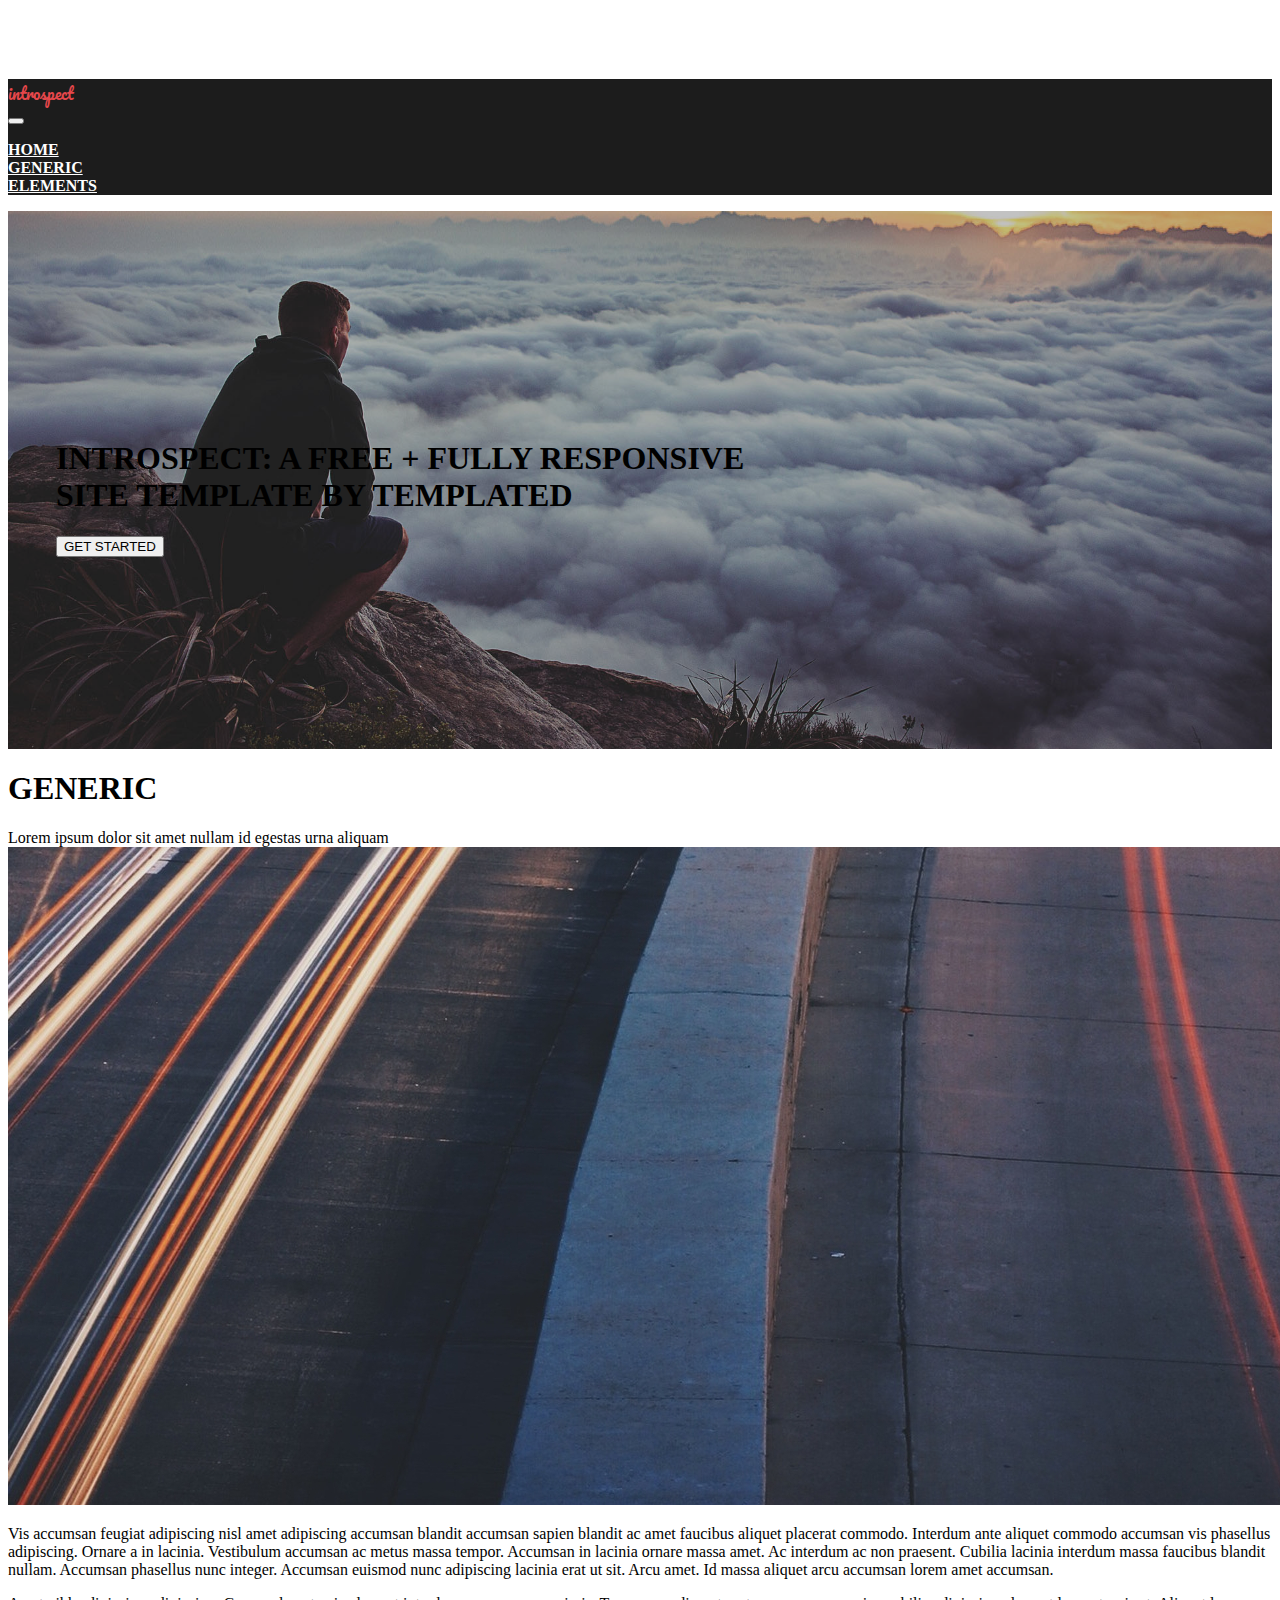
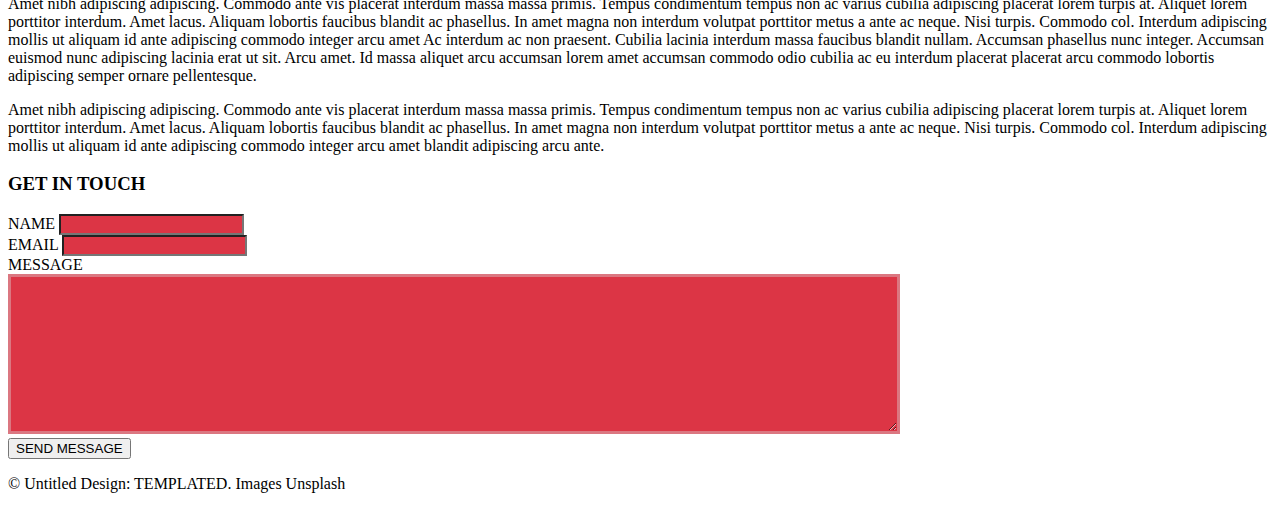
<file: generic.html>
<!DOCTYPE html>
<html lang="en">

<head>
    <meta charset="UTF-8">
    <meta name="viewport" content="width=device-width, initial-scale=1.0">
    <link href="https://cdn.jsdelivr.net/npm/bootstrap@5.0.0-beta1/dist/css/bootstrap.min.css" rel="stylesheet"
        integrity="sha384-giJF6kkoqNQ00vy+HMDP7azOuL0xtbfIcaT9wjKHr8RbDVddVHyTfAAsrekwKmP1" crossorigin="anonymous">
    <link rel="preconnect" href="https://fonts.gstatic.com">
    <link href="https://fonts.googleapis.com/css2?family=Pacifico&display=swap" rel="stylesheet">
    <link rel="stylesheet" href="./css/style.css">

    <title>Generic</title>
</head>

<body class="">
    <header
        class="navbar navbar-expand-md headIndex navbar-dark bg-dark-1 p-3 position-fixed d-flex justify-content-between">

        <div>
            <a href="" class="logo navbar-brand fs-2 ms-5">introspect</a>
        </div>
        <nav class="">
            <button id="buttonMenu" class="navbar-toggler border-0 me-3" type="button" data-bs-toggle="collapse"
                onclick="showLmenu()">
                <span class="navbar-toggler-icon" style="width: 20px;"></span>
            </button>
            <div id="myNav" class="collapse navbar-collapse me-5">
                <ul class="navbar-nav">
                    <li class="nav-item"><a class="nav-link colorMenu  me-5" href="./index.html">HOME</a></li>
                    <li class="nav-item"><a class="nav-link colorMenu" href="./generic.html">GENERIC</a></li>
                    <li class="nav-item"><a class="nav-link colorMenu ms-5" href="./elements.html">ELEMENTS</a></li>
                </ul>
            </div>
        </nav>

    </header>

    <div id="lateralMenu" class="bg-dark-1 visible medidas absolut ms-auto collapse">
        <div class="d-flex justify-content-end">
            <span class="btn-close btn-close-white mt-4 me-4" data-bs-target="#lateralMen" onclick="hideLMenu()"
                data-bs-toggle="collapse" style="width: 2px;"></span>
        </div>
        <div id="myNav2" class="collapse navbar-collapse d-flex justify-content-start">
            <ul class="navbar-nav ms-3">
                <li class="nav-item border-bottom border-secondary large270"><a class="nav-link colorMenu"
                        href="#">HOME</a></li>
                <li class="nav-item border-bottom border-secondary large270"><a class="nav-link colorMenu"
                        href="#">GENERIC</a></li>
                <li class="nav-item"><a class="nav-link colorMenu" href="#">ELEMENTS</a></li>
            </ul>
        </div>

    </div>

    <main class="position-relative">
        <section id="banner" class="text-start">
            <div class="text-start" id="top-text">
                <h1 class="text-light mb-5">
                    <strnong class="fw-bold"> INTROSPECT: </strnong> A FREE + FULLY RESPONSIVE
                    <br> SITE TEMPLATE BY TEMPLATED
                </h1>
                <button class="rounded-0 btn btn-outline-light border border-2 p-2">GET STARTED</button>
            </div>
        </section>
        <section>
            <div class="container">
                <h1 class="text-danger mt-5">GENERIC</h1>
                <span class="text-secondary">Lorem ipsum dolor sit amet nullam id egestas urna aliquam</span>
                <img src="./images/pic11.jpg" alt="" class="img-fluid mt-4 mb-4">
                
                <p class="fw-light fs-5 mb-5">Vis accumsan feugiat adipiscing nisl amet adipiscing accumsan blandit accumsan
                    sapien blandit ac amet faucibus aliquet placerat commodo. Interdum ante aliquet commodo accumsan vis
                    phasellus adipiscing. Ornare a in lacinia. Vestibulum accumsan ac metus massa tempor. Accumsan in
                    lacinia ornare massa amet. Ac interdum ac non praesent. Cubilia lacinia interdum massa faucibus
                    blandit nullam. Accumsan phasellus nunc integer. Accumsan euismod nunc adipiscing lacinia erat ut
                    sit. Arcu amet. Id massa aliquet arcu accumsan lorem amet accumsan.
                </p>
                <p class="fw-light fs-5 mb-5">
                    Amet nibh adipiscing adipiscing. Commodo ante vis placerat interdum massa massa primis. Tempus
                    condimentum tempus non ac varius cubilia adipiscing placerat lorem turpis at. Aliquet lorem
                    porttitor interdum. Amet lacus. Aliquam lobortis faucibus blandit ac phasellus. In amet magna non
                    interdum volutpat porttitor metus a ante ac neque. Nisi turpis. Commodo col. Interdum adipiscing
                    mollis ut aliquam id ante adipiscing commodo integer arcu amet Ac interdum ac non praesent. Cubilia
                    lacinia interdum massa faucibus blandit nullam. Accumsan phasellus nunc integer. Accumsan euismod
                    nunc adipiscing lacinia erat ut sit. Arcu amet. Id massa aliquet arcu accumsan lorem amet accumsan
                    commodo odio cubilia ac eu interdum placerat placerat arcu commodo lobortis adipiscing semper ornare
                    pellentesque.</p>
                <p class="fw-light mb-5 fs-5">
                    Amet nibh adipiscing adipiscing. Commodo ante vis placerat interdum massa massa primis. Tempus
                    condimentum tempus non ac varius cubilia adipiscing placerat lorem turpis at. Aliquet lorem
                    porttitor interdum. Amet lacus. Aliquam lobortis faucibus blandit ac phasellus. In amet magna non
                    interdum volutpat porttitor metus a ante ac neque. Nisi turpis. Commodo col. Interdum adipiscing
                    mollis ut aliquam id ante adipiscing commodo integer arcu amet blandit adipiscing arcu ante.</p>
            </div>

        </section>

    </main>

    <footer class="bg-danger p-5">
        <div class="container-mw900 m-auto">
            <h3 class="text-light fs-2 mb-4">GET IN TOUCH</h3>

            <form action="" class="row g-3 justify-content-around">
                <div class="d-inline col-6">
                    <label for="" class="text-light">NAME</label>
                    <input type="text" name="name" id="name" class=" form-control bg-footer-elements rounded-0">
                </div>
                <div class="d-inline col-6">
                    <label for="" class="text-light">EMAIL</label>
                    <input type="email" name="email" id="email" class=" form-control bg-footer-elements rounded-0">
                </div>
                <label for="" class="text-light">MESSAGE</label><br>
                <textarea name="" id="" cols="30" rows="10" style="width: 98%;"
                    class="mb-3 me-2 ms-2 form-control bg-footer-elements rounded-0"></textarea>
            </form>
            <button class="mb-4 mt-2 btn btn-outline-light p-2 rounded-0 border-2">SEND
                MESSAGE</button>
            <div class="m-auto">
                <p class="text-start text-light">© Untitled Design: TEMPLATED. Images Unsplash</p>
            </div>
        </div>
    </footer>


    <script src="./javascript/script.js"></script>
    <script src="https://cdn.jsdelivr.net/npm/@popperjs/core@2.5.4/dist/umd/popper.min.js"
        integrity="sha384-q2kxQ16AaE6UbzuKqyBE9/u/KzioAlnx2maXQHiDX9d4/zp8Ok3f+M7DPm+Ib6IU"
        crossorigin="anonymous"></script>
    <script src="https://cdn.jsdelivr.net/npm/bootstrap@5.0.0-beta1/dist/js/bootstrap.min.js"
        integrity="sha384-pQQkAEnwaBkjpqZ8RU1fF1AKtTcHJwFl3pblpTlHXybJjHpMYo79HY3hIi4NKxyj"
        crossorigin="anonymous"></script>
</body>

</html>
</file>
<file: css/style.css>
html{
    overflow-x: hidden;
}
.logo{
    font-family: 'Pacifico', cursive;
    text-decoration: none;
    color:#e5474b !important;
    display: inline-block;
}
body{
    position: relative;
    padding-top: 71px;
    z-index: 998;
}

.medidas{
    height: 100vh;
    overflow: hidden;
    width: 300px;
    animation-name: largura;
    animation-duration: 0.3s;
    animation-direction: inherit;
}

.container-2{
    max-width: 100%;
}

.cardImg{
    max-width: 98%;
}

.headIndex{
    width: 100%;
    top: 0;
    z-index: 9998;
}

.mt-n5 {
    margin-top: -3rem !important;
  }

.hideLMenu{
    animation-name: hideLargura;
    animation-duration: 0.3s;
    animation-direction: inherit;
}

.absolut{
    position: fixed;
    top: 0px;
    right: 0px;
    z-index: 10000;
}

.large270{
    width: 270px;
}

.colorMenu{
    color: white !important;
    font-weight: 700 !important;
}

.bg-dark-1{
   background-color:  #1c1c1c;
}

#banner{
    background-color: black;
    background-image: url(../images/banner.jpg);
    background-size: cover;
    position: relative;
}

#banner::after{
    opacity: 0.25;
    animation: opacity 4s ease;
    content: '';
    position: absolute;
    width: 100%;
    height: 100%;
    display: block;
    top: 0;
    left: 0;
    background-color: #0c0c0c;
}
#top-text{
    width: calc(100% - 6em);
    margin: 0 auto;
    position: relative;
    z-index: 9996;
}

.marginH2{
    margin-top: 100px;
}

textarea, .input-footer{
    border: 3px solid rgba(219, 219, 219, 0.404) !important ; 
}

.textarea-footer:focus, .input-footer:focus, select:focus {
    box-shadow: 0 0 0 0 !important;
    border: 3px solid white !important ;
    outline: 0;
} 
.textarea-element-main{
    border: 3px solid #dc354654 !important ;
}

.textarea-element-main:focus{
    box-shadow: 0 0 0 0 !important;
    border: 3px solid #dc3545 !important ;
}
.elements-form:focus {
    box-shadow: 0 0 0 0 !important;
    border: 3px solid #dc3545 !important ;
    outline: 0;
} 
.elements-form{
    border: 3px solid #dc354648 !important ; 
}

.container-mw900{
    max-width: 900px;
}
.bg-footer-elements{
    background-color: #dc3545!important;
}


.form2-check{
    border-radius: 50% !important;
    border: 1px solid #dc3545 !important ;
}
.form2-check:checked{
    box-shadow: 0 0 0 0 !important;
    border: 3px solid white !important ;
    background-color: #dc3545 !important;
}
.form2-check:focus{
    box-shadow: 0 0 0 0 !important;
    border: 3px solid white !important ;
}
.form3-check{
    border: 1px solid #dc3545 !important ;
}
.form3-check:checked{
    background-color: #dc3545 !important;
}

.code1{
    border: 1px solid red;
    padding: 3px;
}

pre{
    border: 1px solid red;
}
code{
    padding: 1em 1.5em;
    width: 427px;
    overflow: auto;
}
ul{
    padding: 0 !important;
}

.btn-padding-l{
    width: 95%;
    padding-top: 10px;
    padding-bottom: 10px;
}
.btn-padding-r{
    width: 95%;
    padding-top: 10px;
    padding-bottom: 10px;
}

.bton-padding-l2{
    width: 20%;
    padding-top: 10px;
    padding-bottom: 10px;
}
.btn-padding-r2{
    width: 25%;
    padding-top: 10px;
    padding-bottom: 10px;
}
.mLeft10px{
    margin-left: 10px;
}
.container-edit{
    max-width: 500px;
}

.margin-negative{
    margin-top: -100px !important;
}

.li-list-icons{
    margin-bottom: 15px;
}

@media screen and (max-width: 500px){
    .margin-negative{
        margin-top: -140px !important;
    }
}
@media screen and (min-width: 768px)
{
  .visible{
    display: none !important;
   }
}

@keyframes largura {
    from {width: 0px;}
    to {width: 300px;}
}
@keyframes hideLargura {
    from {width: 300px;}
    to {width: 0px;}
}

@keyframes opacity {
    0% { opacity: 1; }
    100% { opacity: 0.25; }
}

/*media screen Banner*/

@media screen and (max-width: 1680px){
    #banner{
        padding: 14em 0 13em 0;
    }
}
@media screen and (max-width: 1280px){
    #banner{
        padding: 13em 0 12em 0;
    }
}

@media screen and (max-width: 960px){
    #banner{
        padding: 11em 0 10em 0;
    }
}
@media screen and (max-width: 850px){
    #banner{
        padding: 10em 0 9em 0;
    }
}
@media screen and (max-width: 780px){
    #banner{
        padding: 9em 0 8em 0;
    }
}
@media screen and (max-width: 660px){
    #banner{
        padding: 5em 0 4em 0;
    }
}
@media screen and (max-width: 580px){
    #banner{
        padding:3em 0 3em 0;
    }
}
@media screen and (max-width: 480px){
    #banner{
        padding: 2em 0 2em 0;
    }
}
@media screen and (max-width: 350px){
    #banner{
        padding: 1em 0 1em 0;
    }
}


/*media screen*/

@media screen and (min-width: 1681px){
    #banner{
        padding: 14em 0 13em 0;
    }
}

@media screen and (min-width: 1700px){
    #banner{
        padding: 16em 0 15em 0;
    }
}
@media screen and (min-width: 1800px){
    #banner{
        padding: 18em 0 17em 0;
    }
}
</file>
